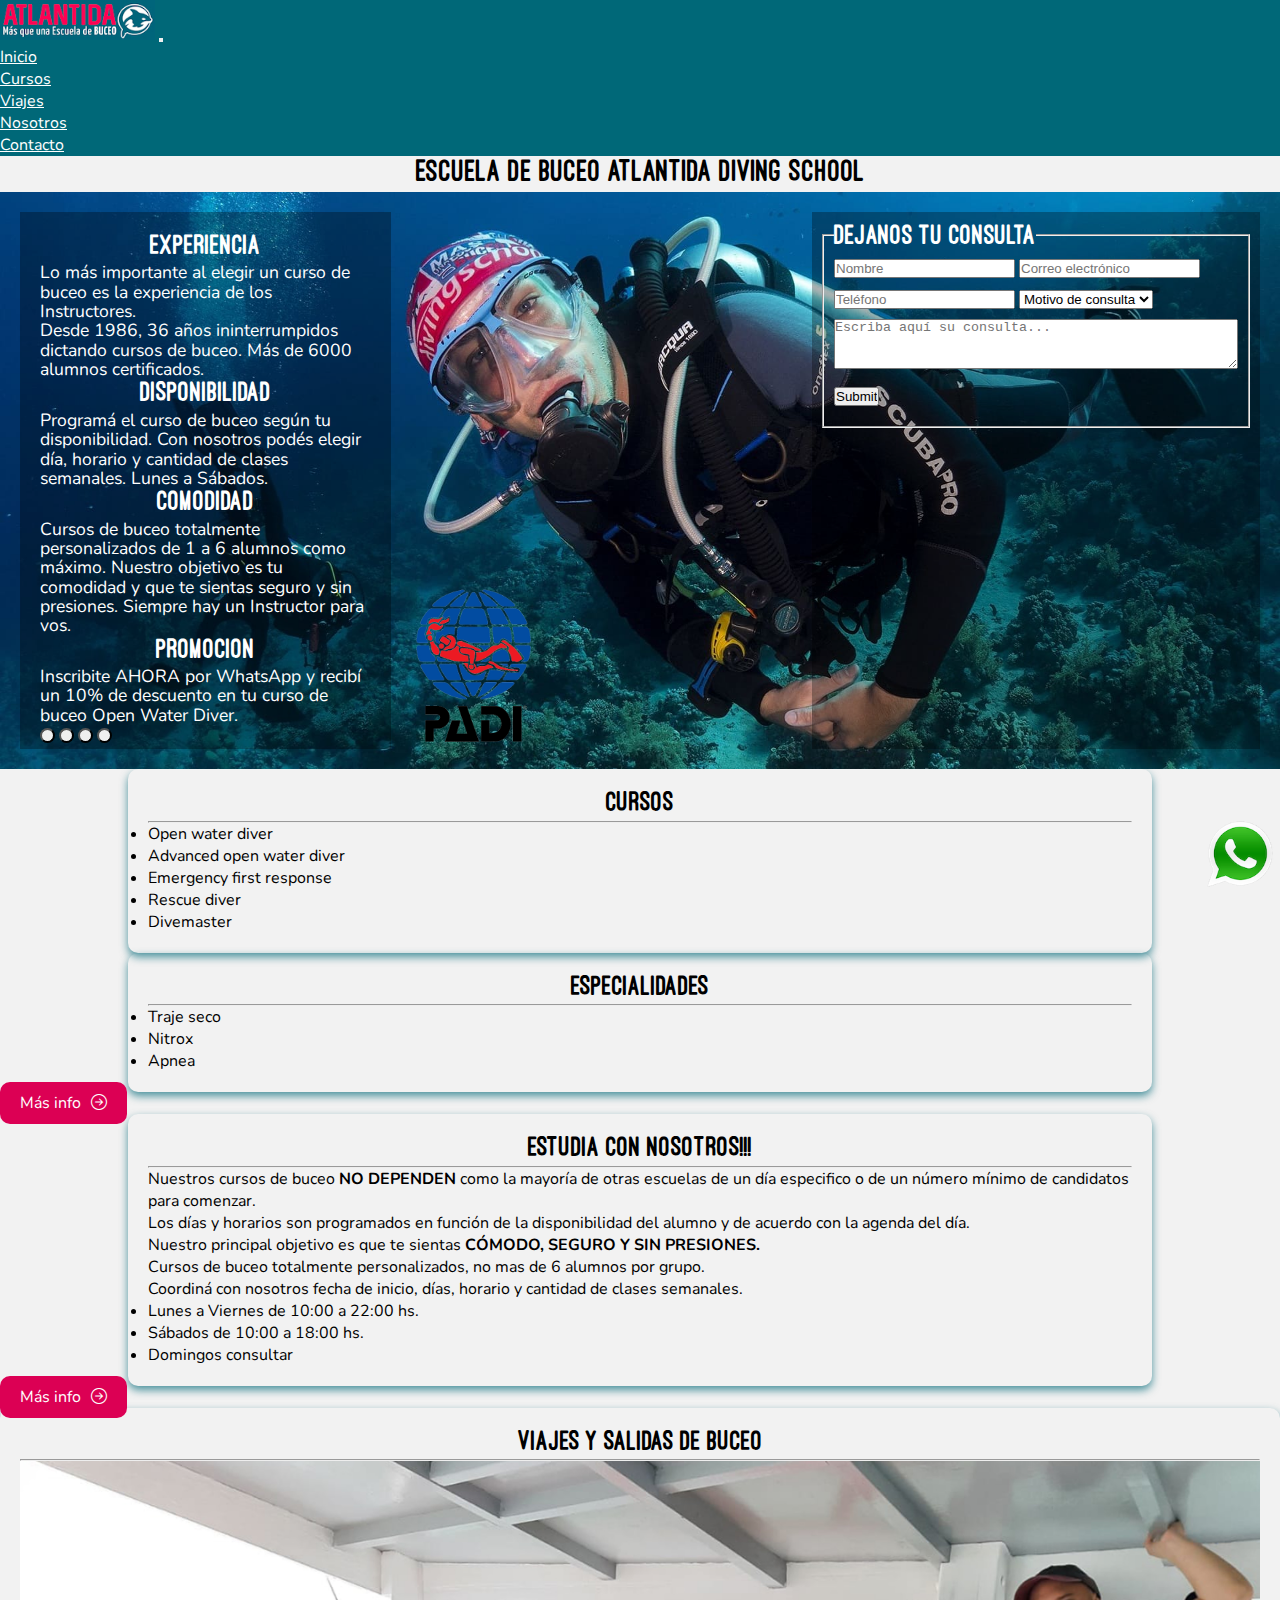
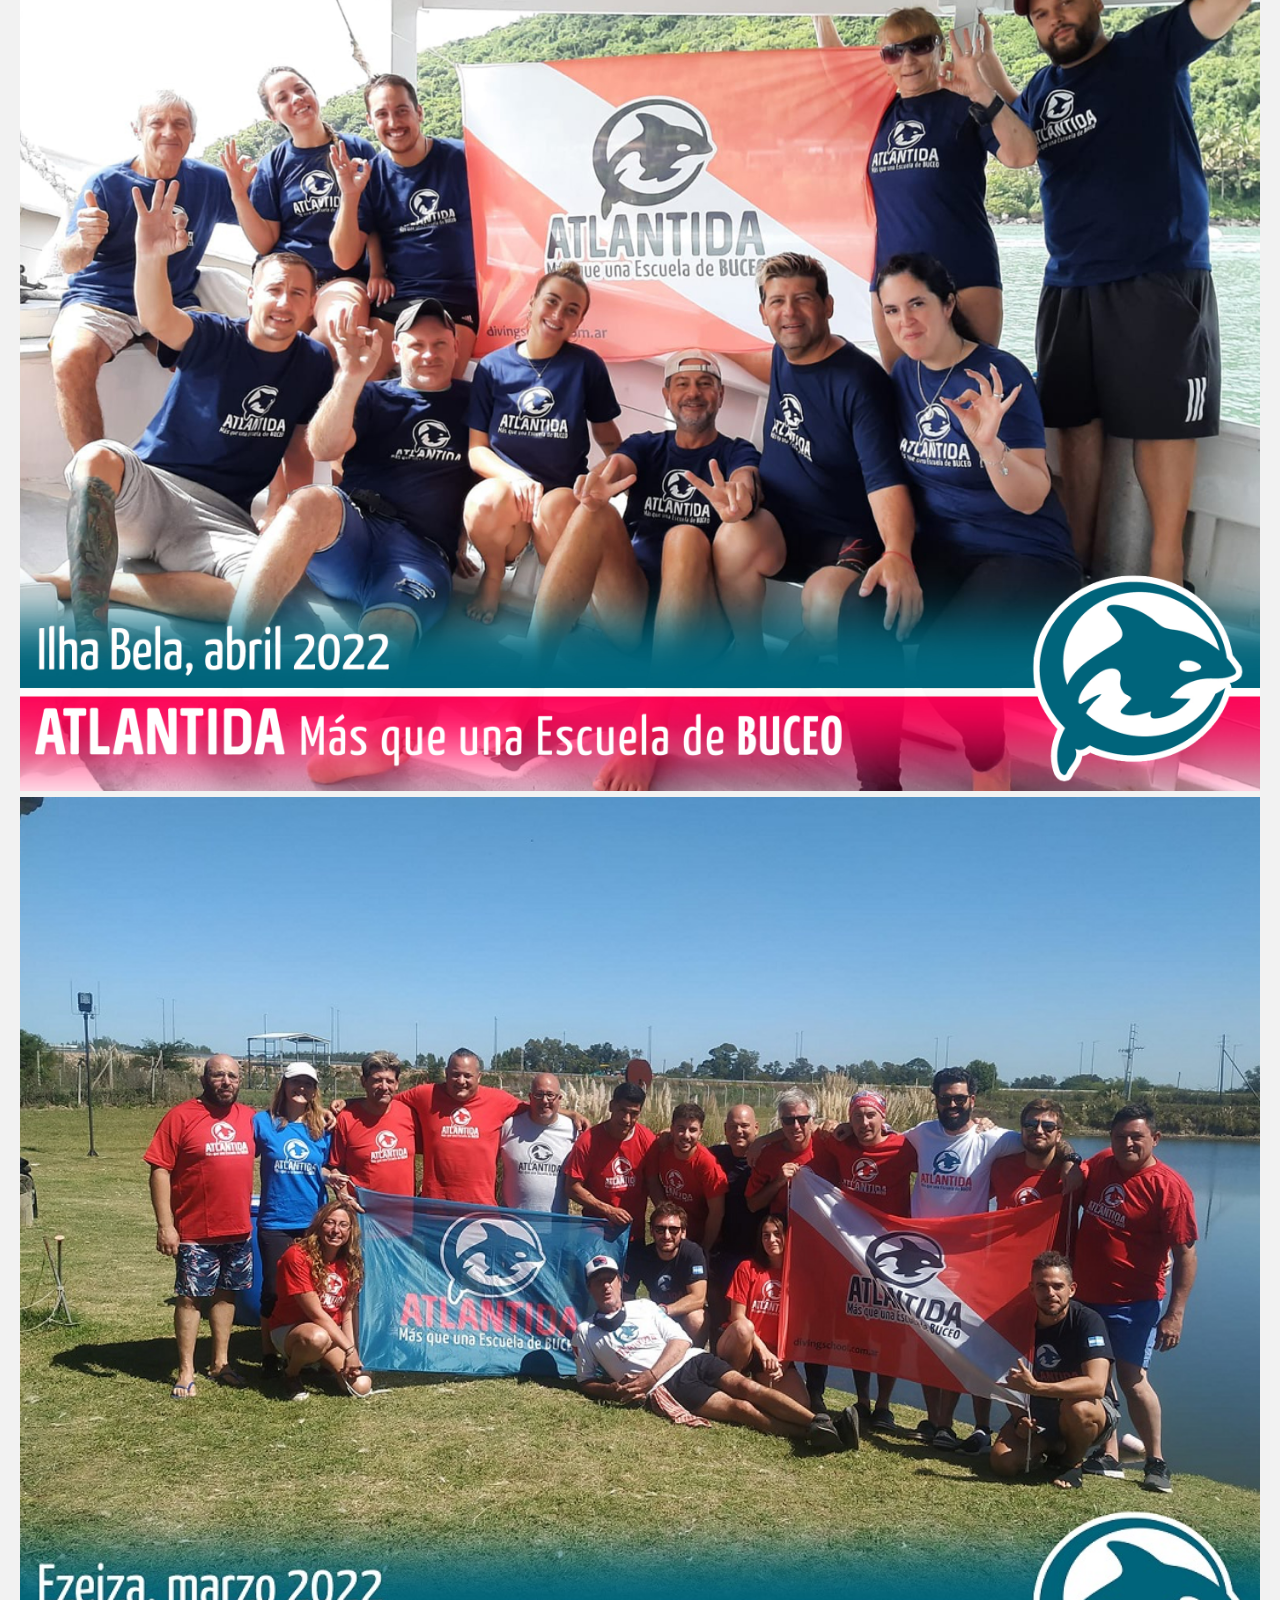
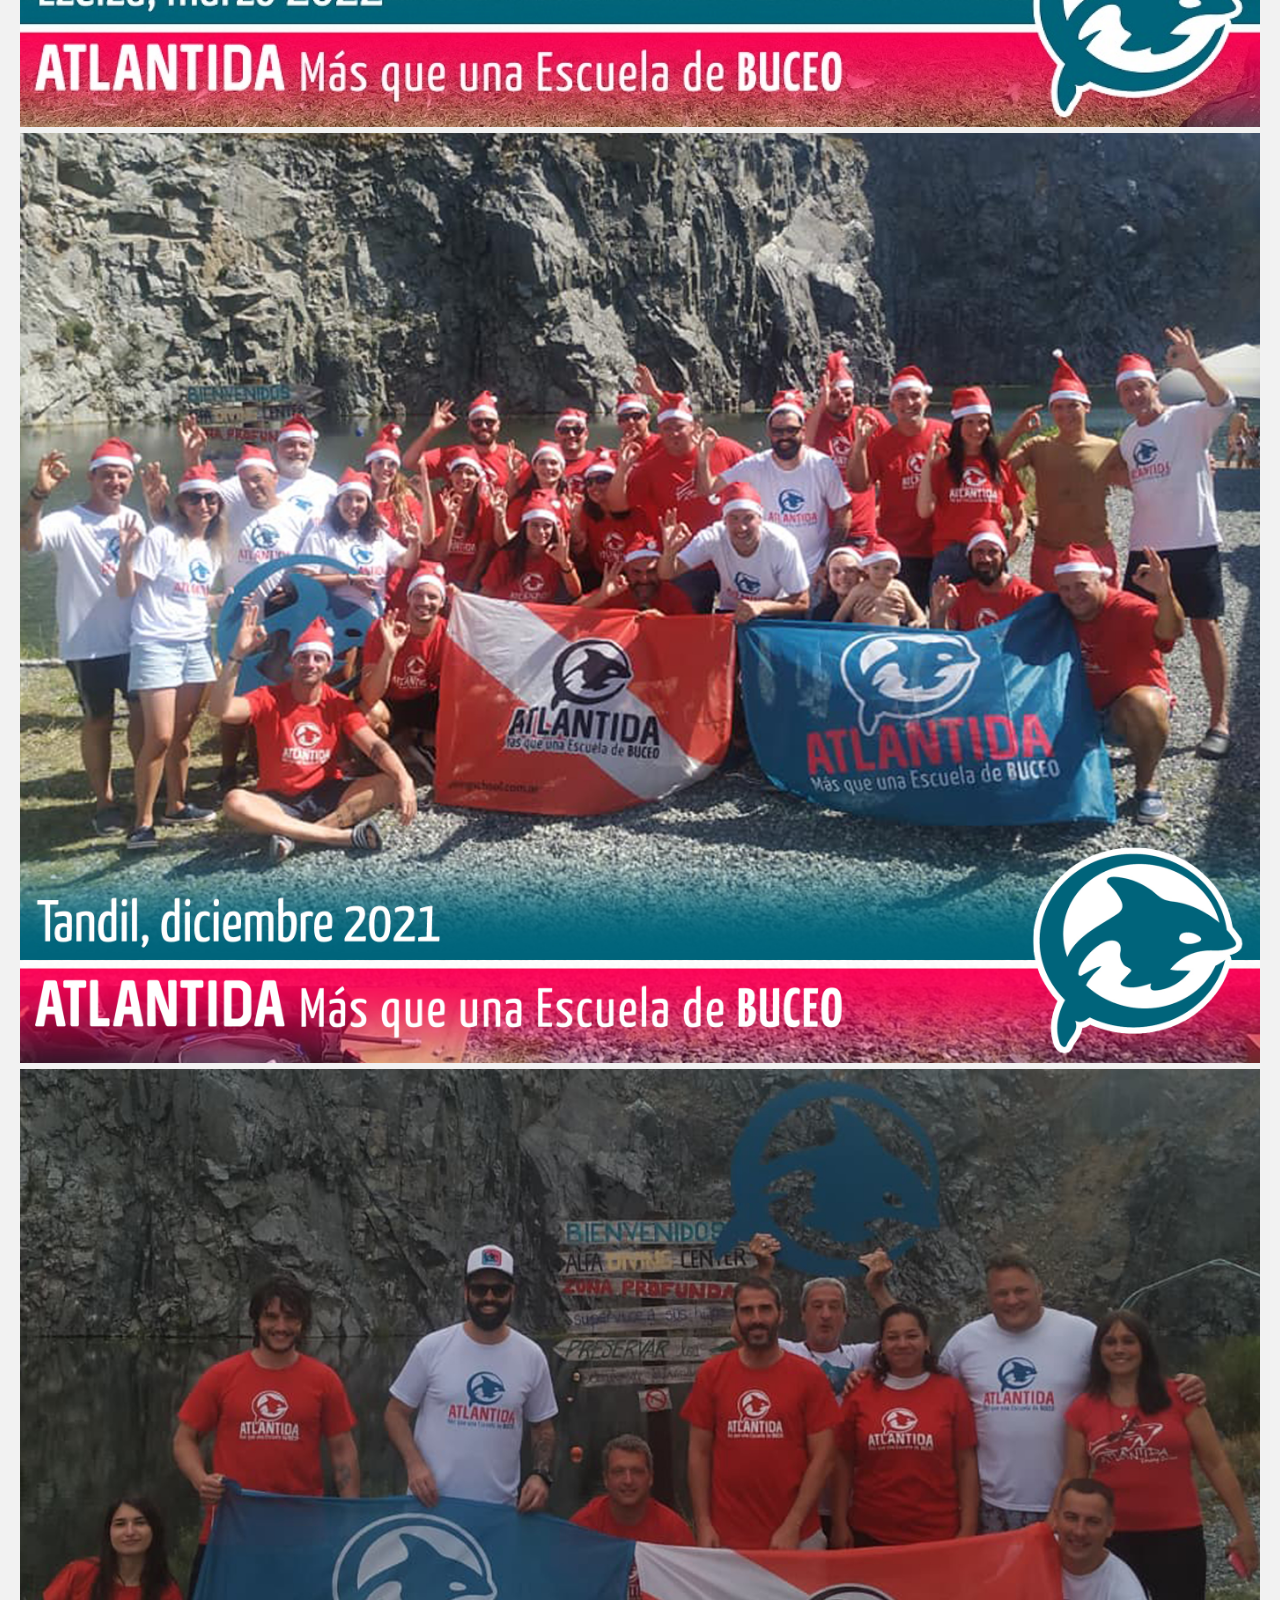
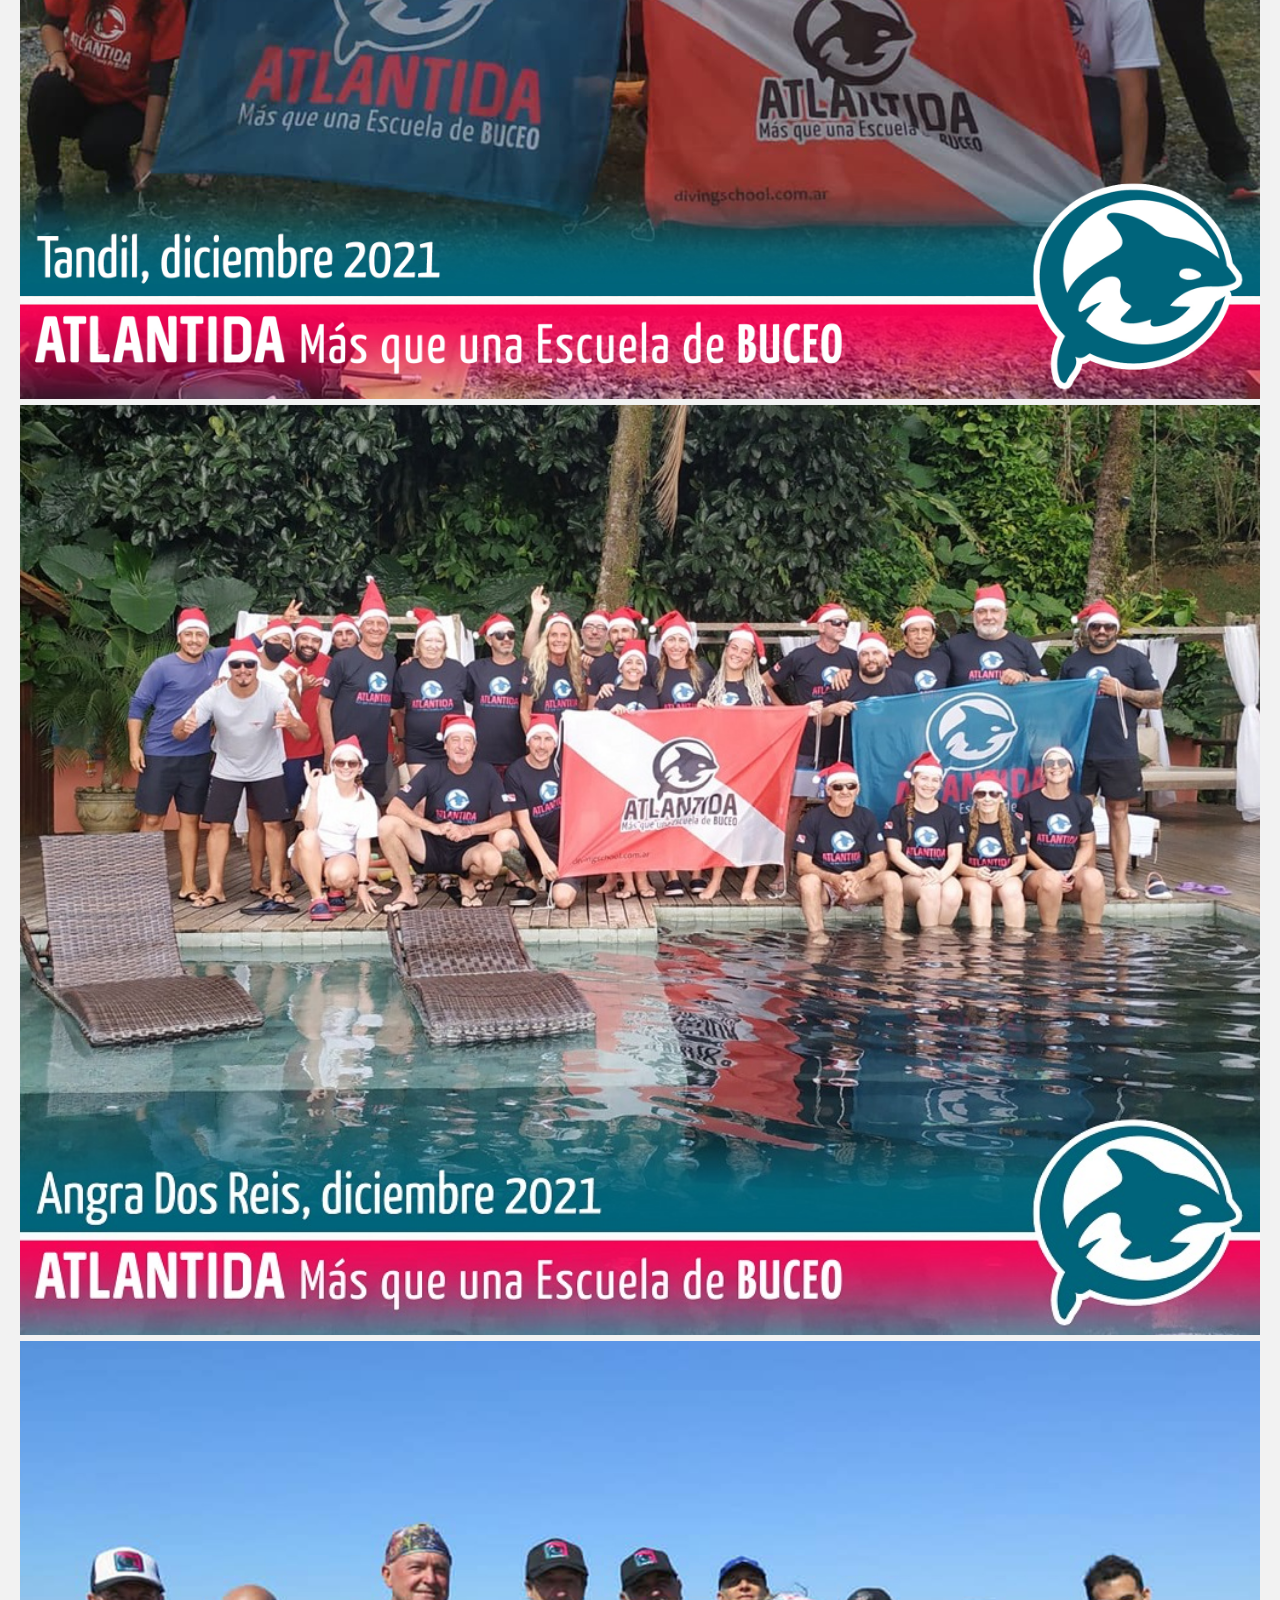
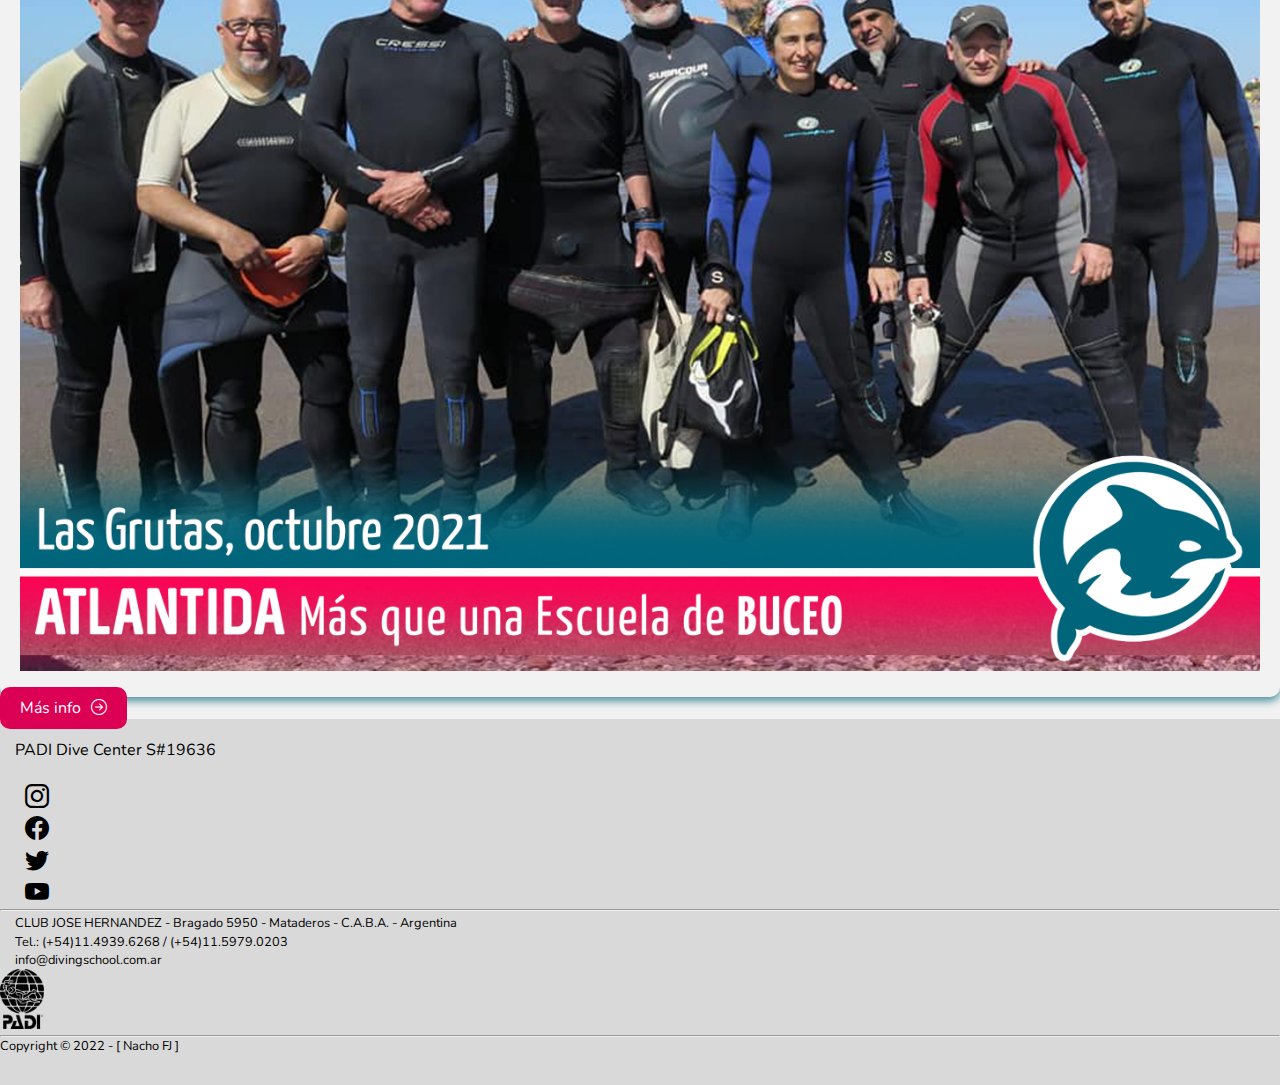
<file: index.html>
<!DOCTYPE html>
<html>
<head>
    <meta charset="UTF-8">
    <meta http-equiv="X-UA-Compatible" content="IE=edge">
    <meta name="viewport" content="width=device-width, initial-scale=1.0">
    
    <title>Buceo ATLANTIDA Diving School</title>
    <meta name="author" content="Ignacio Fernandez Jeansalle"/>
    <meta name="description" content="Primer PADI Dive Center (#19636) de la Argentina, Centro Internacional de Buceo, Bragado 5950 CABA, Mataderos, tel.: 1559790203 / 1549396268, mail: info@divingschool.com.ar"/>
	<meta name="keywords" content="BUCEO, BUCEO PADI ARGENTINA, Cursos de Buceo, Viajes de Buceo, Escuela de Buceo PADI en Capital Federal, Clases de Buceo, Buceo en Argentina, Open Water Diver, PADI Dive Center, Atlantida Diving School, SCUBA, centro internacional de buceo, cursos, viajes buceo, salidas, diving, dive, divecenter, buenos aires buceo, puerto madryn, buceo en patagonia, argentina, buceo en caribe, buceo en brasil, equipos de buceo, tanque, chalecos, trajes, neoprene, reguladores, buzo, bucear, aprender, la cuba de campo de mayo, buceo profesional, advanced, rescate, divemaster, instructor, nitrox, buceo profundo, experiencia, videosub, fotosub, efr, primeros auxilio, canteras salto uruguay, el terrible, padi divecheck, orca, ballenas, cozumel, submarinismo, agua, pileta climatizada, temporada verano, oxigeno, camara hiperbarica"/>
    <link rel="shortcut icon" href="./images/logo-pestania.ico"/>
    
    <!-- CSS Bootstrap -->
    <link href="https://cdn.jsdelivr.net/npm/bootstrap@5.2.0-beta1/dist/css/bootstrap.min.css" rel="stylesheet" integrity="sha384-0evHe/X+R7YkIZDRvuzKMRqM+OrBnVFBL6DOitfPri4tjfHxaWutUpFmBp4vmVor" crossorigin="anonymous">
    <!-- Bootstrap Icons -->
    <link rel="stylesheet" href="https://cdn.jsdelivr.net/npm/bootstrap-icons@1.8.3/font/bootstrap-icons.css"/>
    <!-- Google Fonts -->
    <link rel="preconnect" href="https://fonts.googleapis.com">
    <link rel="preconnect" href="https://fonts.gstatic.com" crossorigin>
    <link href="https://fonts.googleapis.com/css2?family=Nunito:wght@400;700&display=swap" rel="stylesheet"/>
    <!-- CSS Custom -->
    <link rel="stylesheet" href="./css/styles.css"/>
</head>
<body>
    <header>
        <nav class="navbar navbar-expand-md navbar-dark navbar__estilos">
            <div class="container-fluid">
                <a class="navbar-brand" href="./index.html"><img src="./images/logo-menu.jpg" alt="Atlantida Diving School" height="40px"></a>
                <button class="navbar-toggler" type="button" data-bs-toggle="collapse" data-bs-target="#navbarSupportedContent" aria-controls="navbarSupportedContent" aria-expanded="false" aria-label="Toggle navigation"><span class="navbar-toggler-icon"></span></button>
                <div class="collapse navbar-collapse justify-content-end" id="navbarSupportedContent">
                    <ul class="navbar-nav">
                        <li class="nav-item"><a class="nav-link px-3" href="./index.html">Inicio</a></li>
                        <li class="nav-item"><a class="nav-link px-3" href="./pages/cursos.html">Cursos</a></li>
                        <li class="nav-item"><a class="nav-link px-3" href="./pages/viajes.html">Viajes</a></li>
                        <li class="nav-item"><a class="nav-link px-3" href="./pages/nosotros.html">Nosotros</a></li>
                        <li class="nav-item"><a class="nav-link px-3" href="./pages/contacto.html">Contacto</a></li>                  
                    </ul>
                </div>
            </div>
        </nav>
    </header>

    <main>
        <h1 class="visually-hidden">Escuela de buceo ATLANTIDA Diving School</h1>

        <!-- Link a whatsapp -->
        <section class="whatsapp">
            <a href="https://api.whatsapp.com/send?phone=5491159790203" target="_blank"><img src="./images/logo-whatsapp.png" alt="WhatsApp"/></a>
        </section>

        <!-- Sección de bienvenida -->
        <section class="welcome">
            <div class="welcome__background">
                <img class="welcome__background--desktop" src="./images/slide-background-desktop.jpg" alt="Hombre buceando"/>
                <img class="welcome__background--mobile" src="./images/slide-background-mobile.jpg"  alt="Hombre buceando"/>
            </div>

            <!-- Slide -->
            <div class="welcome__slide">
                <div id="carouselExampleCaptions" class="carousel slide h-100" data-bs-ride="carousel">
                    <div class="carousel-inner">
                        <div class="carousel-item active">
                            <h2 class="text-start">EXPERIENCIA</h2>
                            <p>Lo más importante al elegir un curso de buceo es la experiencia de los Instructores.<br/>Desde 1986, 36 años ininterrumpidos dictando cursos de buceo. Más de 6000 alumnos certificados.</p>
                        </div>
                        <div class="carousel-item">
                            <h2 class="text-start">DISPONIBILIDAD</h2>
                            <p>Programá el curso de buceo según tu disponibilidad. Con nosotros podés elegir día, horario y cantidad de clases semanales. Lunes a Sábados.</p>
                        </div>
                        <div class="carousel-item">
                            <h2 class="text-start">COMODIDAD</h2>
                            <p>Cursos de buceo totalmente personalizados de 1 a 6 alumnos como máximo. Nuestro objetivo es tu comodidad y que te sientas seguro y sin presiones. Siempre hay un Instructor para vos.</p>
                        </div>
                        <div class="carousel-item">
                            <h2 class="text-start">PROMOCION</h2>
                            <p>Inscribite AHORA por WhatsApp y recibí un 10% de descuento en tu curso de buceo Open Water Diver.</p>
                        </div>
                    </div>
                    <div class="carousel-indicators mb-0">
                        <button type="button" data-bs-target="#carouselExampleCaptions" data-bs-slide-to="0" class="welcome__slide--dot active" aria-current="true" aria-label="Slide 1"></button>
                        <button type="button" data-bs-target="#carouselExampleCaptions" data-bs-slide-to="1" class="welcome__slide--dot" aria-label="Slide 2"></button>
                        <button type="button" data-bs-target="#carouselExampleCaptions" data-bs-slide-to="2" class="welcome__slide--dot" aria-label="Slide 3"></button>
                        <button type="button" data-bs-target="#carouselExampleCaptions" data-bs-slide-to="3" class="welcome__slide--dot" aria-label="Slide 4"></button>
                    </div>
                </div>
            </div>
            
            <div class="welcome__logoPadi">
                <img src="./images/logo-padi-transp-color.png" alt="PADI"/>
            </div>

            <!-- Formulario de contacto -->            
            <form class="welcome__form">
                <fieldset>
                    <legend>Dejanos tu consulta</legend>
                    <input type="text" id="nombre" class="form-control" placeholder="Nombre" required/>
                    <input type="email" id="email" class="form-control" placeholder="Correo electrónico" required/>
                    <input type="number" id="telefono" class="form-control" placeholder="Teléfono" required/>
                    <select id="motivo" class="form-select">
                        <option value="default">Motivo de consulta</option>
                        <option value="Cursos">Cursos</option>
                        <option value="Viajes">Viajes</option>
                        <option value="Otro">Otro</option>					
                    </select>
                    <textarea class="form-control" id="consulta" placeholder="Escriba aquí su consulta..." required></textarea>
                    <input type="submit" class="btn btn-danger"/>
                </fieldset>
            </form>
        </section>
        
        <!-- Sección de introducción a cursos y especialidades -->
        <section class="container">
            <div class="row">
                <div class="col-12 col-md-6 p-4">
                    <div class="introCursosEspecialidades">
                        <h2>CURSOS</h2>
                        <hr/>
                        <ul class="p-0 text-center list-unstyled">
                            <li>Open water diver</li>
                            <li>Advanced open water diver</li>
                            <li>Emergency first response</li>
                            <li>Rescue diver</li>
                            <li>Divemaster</li>
                        </ul>
                    </div>
                </div>
                <div class="col-12 col-md-6 p-4">
                    <div class="introCursosEspecialidades">
                        <h2>ESPECIALIDADES</h2>
                        <hr/>
                        <ul class="p-0 text-center list-unstyled">
                            <li>Traje seco</li>
                            <li>Nitrox</li>
                            <li>Apnea</li>
                        </ul>
                    </div>
                </div>
            </div>
            <div class="row">
                <div class="col p-4 text-center">
                    <a class="btnMasInfo" href="./pages/cursos.html">Más info<i class="bi bi-arrow-right-circle"></i></a>
                </div>
            </div>
            <div class="row">
                <div class="col p-4">
                    <div class="introNosotros">
                        <h2>ESTUDIA CON NOSOTROS!!!</h2>
                        <hr/>
                        <p>Nuestros cursos de buceo <b>NO DEPENDEN</b> como la mayoría de otras escuelas de un día especifico o de un número mínimo de candidatos para comenzar.</p>
                        <p>Los días y horarios son programados en función de la disponibilidad del alumno y de acuerdo con la agenda del día.</p>
                        <p>Nuestro principal objetivo es que te sientas <b>CÓMODO, SEGURO Y SIN PRESIONES.</b></p>
                        <p>Cursos de buceo totalmente personalizados, no mas de 6 alumnos por grupo.</p>
                        <p>Coordiná con nosotros fecha de inicio, días, horario y cantidad de clases semanales.</p>
                        <ul>
                            <li>Lunes a Viernes de 10:00 a 22:00 hs.</li>
                            <li>Sábados de 10:00 a 18:00 hs.</li>
                            <li>Domingos consultar</li>
                        </ul>
                    </div>
                </div>
            </div>
            <div class="row">
                <div class="col p-4 text-center">
                    <a class="btnMasInfo" href="./pages/contacto.html">Más info<i class="bi bi-arrow-right-circle"></i></a>
                </div>
            </div>
        </section>

        <!-- Sección de novedades de viajes y salidas de buceo -->
        <section class="container-fluid">
            <div class="row">
                <div class="col p-4">
                    <div class="introViajes">
                        <h2>VIAJES Y SALIDAS DE BUCEO</h2>
                        <hr/>
                        <div class="row">
                            <div class="col-md-6 col-lg-4 p-3">
                                <img src="./images/viajes/202204 Ilha Bela/202204-ilha-bela (1).jpg" alt="Ilha Bela Brasil"/>
                            </div>
                            <div class="col-md-6 col-lg-4 p-3">
                                <img src="./images/viajes/202203 Cantera Ezeiza/202203-cantera-ezeiza (1).jpg" alt="Cantera Ezeiza"/>
                            </div>
                            <div class="col-md-6 col-lg-4 p-3">
                                <img src="./images/viajes/202112 Cantera Tandil (2)/202112-2-cantera-tandil (1).jpg" alt="Cantera Tandil"/>
                            </div>
                            <div class="col-md-6 col-lg-4 p-3">
                                <img src="./images/viajes/202112 Cantera Tandil (1)/202112-1-cantera-tandil (1).jpg" alt="Cantera Tandil"/>
                            </div>
                            <div class="col-md-6 col-lg-4 p-3">
                                <img src="./images/viajes/202112 Angra dos Reis/202112-angra-dos-reis (1).jpg" alt="Angra dos Reis Brasil"/>
                            </div>
                            <div class="col-md-6 col-lg-4 p-3">
                                <img src="./images/viajes/202110 Las Grutas/202110-las-grutas (1).jpg" alt="Las Grutas"/>
                            </div>
                        </div>
                    </div>
                </div>
            </div>
            <div class="row mb-3">
                <div class="col p-4 text-center">
                    <a class="btnMasInfo" href="./pages/viajes.html">Más info<i class="bi bi-arrow-right-circle"></i></a>
                </div>
            </div>
        </section>
    </main>

    <footer class="container-fluid footer__estilos">
        <div class="row">
            <div class="col-12 col-md-6 footer__diveCenter">
                <p class="mb-0 text-center text-md-start">PADI Dive Center S#19636</p>
            </div>
            <div class="col-12 col-md-6 d-flex justify-content-center justify-content-md-end footer__redesSociales">
                <a href="https://www.instagram.com/buceo_atlantida/" target="_blank"><i class="bi bi-instagram"></i></a>
                <a href="https://www.facebook.com/BuceoAtlantida/" target="_blank"><i class="bi bi-facebook"></i></a>
                <a href="https://twitter.com/buceoDS" target="_blank"><i class="bi bi-twitter"></i></a>
                <a href="https://www.youtube.com/channel/UCoyCRFvtQJpkyWX3rAUg5Ig" target="_blank"><i class="bi bi-youtube"></i></a>
            </div>
        </div>
        <div class="row">
            <div class="col"><hr/></div>
        </div>
        <div class="row">
            <div class="col-9 col-md-10 footer__datosContacto">
                <a href="https://goo.gl/maps/vCSu5ATBH3A2" target="_blank">CLUB JOSE HERNANDEZ - Bragado 5950 - Mataderos - C.A.B.A. - Argentina</a>
                <p class="mb-0">Tel.: (+54)11.4939.6268 / (+54)11.5979.0203</p>
                <p class="mb-0">info@divingschool.com.ar</p>
            </div>
            <div class="col-3 col-md-2 d-flex justify-content-end align-items-center footer__logoPadi">
                <a href="https://www.padi.com/" target="_blank"><img src="./images/logo-padi-transp-black.png" alt="PADI" title="PADI" height="60px"/></a>
            </div>
        </div>
        <div class="row">
            <div class="col"><hr/></div>
        </div>
        <div class="row">
            <div class="col footer__derechos">
                <p>Copyright &copy 2022 - <a href="https://www.instagram.com/nacho.fj/" target="_blank">[ Nacho FJ ]</a></p>
            </div>
        </div>
    </footer>

    <!-- JavaScript Bundle with Popper Bootstrap -->
    <script src="https://cdn.jsdelivr.net/npm/bootstrap@5.2.0-beta1/dist/js/bootstrap.bundle.min.js" integrity="sha384-pprn3073KE6tl6bjs2QrFaJGz5/SUsLqktiwsUTF55Jfv3qYSDhgCecCxMW52nD2" crossorigin="anonymous"></script>
</body>
</html>
</file>
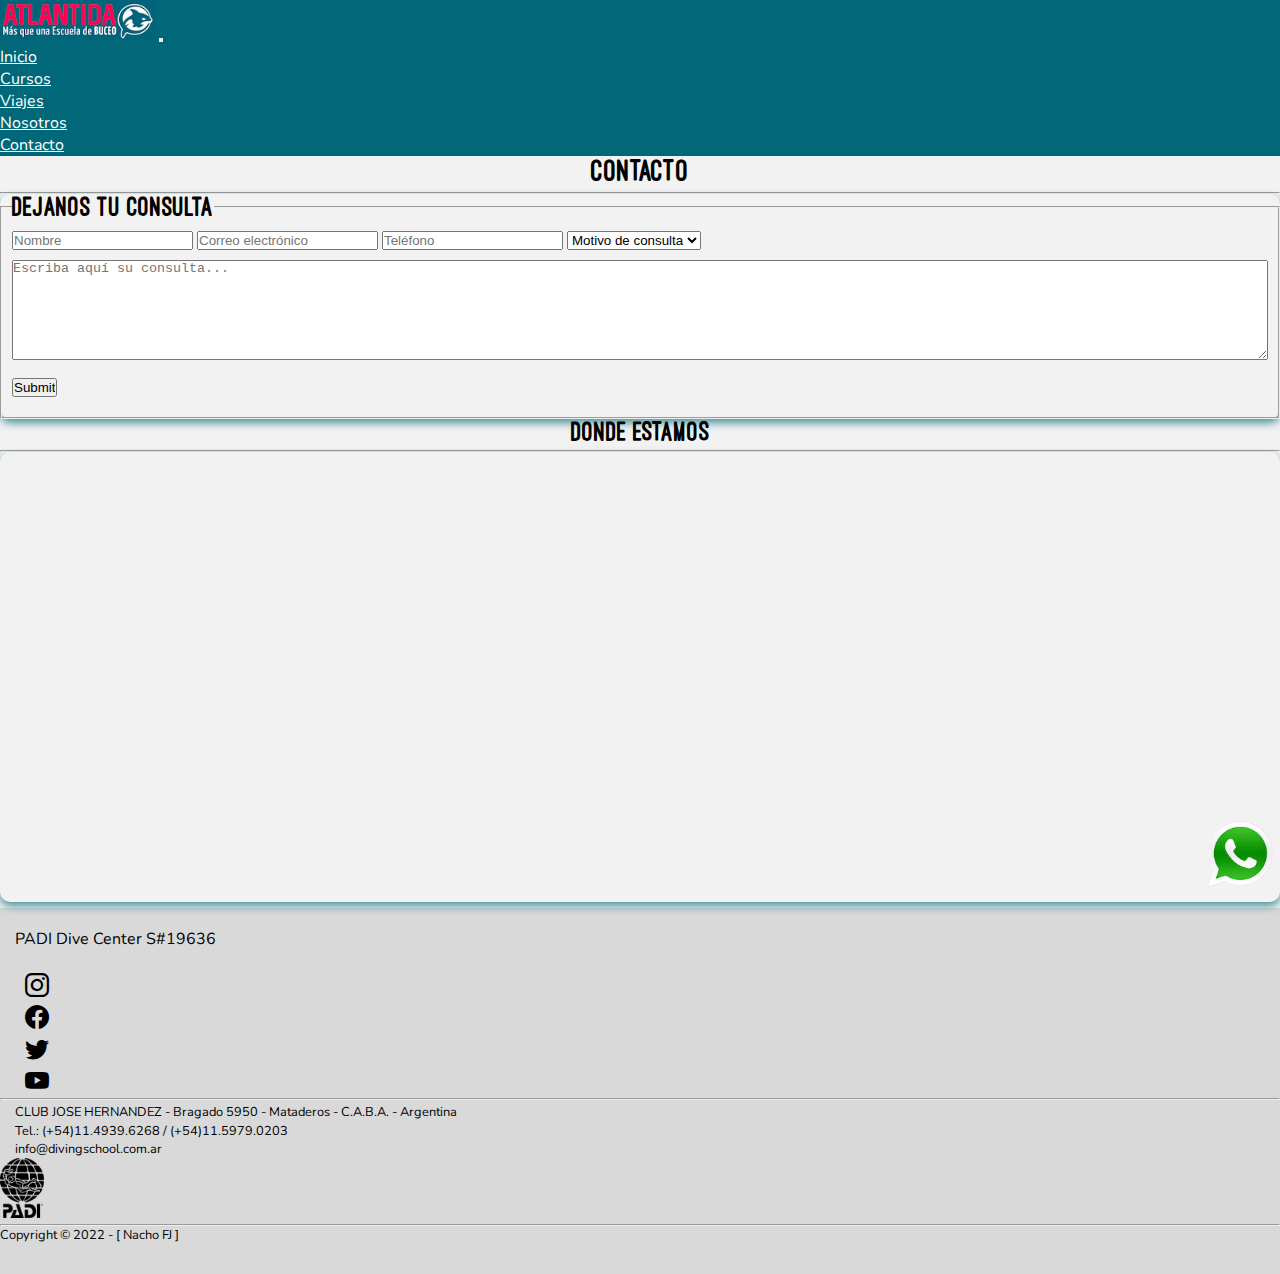
<file: pages/contacto.html>
<!DOCTYPE html>
<html>
<head>
    <meta charset="UTF-8">
    <meta http-equiv="X-UA-Compatible" content="IE=edge">
    <meta name="viewport" content="width=device-width, initial-scale=1.0">
    
    <title>Contacto ATLANTIDA Diving School</title>
    <meta name="author" content="Ignacio Fernandez Jeansalle"/>
    <meta name="description" content="Ponte en contacto con nosotros y empezá hoy tu curso de buceo PADI, Bragado 5950 CABA, Mataderos, tel.: 1559790203 / 1549396268, mail: info@divingschool.com.ar"/>
	<meta name="keywords" content="BUCEO, BUCEO PADI ARGENTINA, Cursos de Buceo, Viajes de Buceo, Escuela de Buceo PADI en Capital Federal, Clases de Buceo, Buceo en Argentina, Open Water Diver, PADI Dive Center, Atlantida Diving School, SCUBA, centro internacional de buceo, cursos, viajes buceo, salidas, diving, dive, divecenter, buenos aires buceo, puerto madryn, buceo en patagonia, argentina, buceo en caribe, buceo en brasil, equipos de buceo, tanque, chalecos, trajes, neoprene, reguladores, buzo, bucear, aprender, la cuba de campo de mayo, buceo profesional, advanced, rescate, divemaster, instructor, nitrox, buceo profundo, experiencia, videosub, fotosub, efr, primeros auxilio, canteras salto uruguay, el terrible, padi divecheck, orca, ballenas, cozumel, submarinismo, agua, pileta climatizada, temporada verano, oxigeno, camara hiperbarica"/>
    <link rel="shortcut icon" href="../images/logo-pestania.ico"/>
    
    <!-- CSS Bootstrap -->
    <link href="https://cdn.jsdelivr.net/npm/bootstrap@5.2.0-beta1/dist/css/bootstrap.min.css" rel="stylesheet" integrity="sha384-0evHe/X+R7YkIZDRvuzKMRqM+OrBnVFBL6DOitfPri4tjfHxaWutUpFmBp4vmVor" crossorigin="anonymous">
    <!-- Bootstrap Icons -->
    <link rel="stylesheet" href="https://cdn.jsdelivr.net/npm/bootstrap-icons@1.8.3/font/bootstrap-icons.css"/>
    <!-- Google Fonts -->
    <link rel="preconnect" href="https://fonts.googleapis.com">
    <link rel="preconnect" href="https://fonts.gstatic.com" crossorigin>
    <link href="https://fonts.googleapis.com/css2?family=Nunito:wght@400;700&display=swap" rel="stylesheet"/>
    <!-- CSS Custom -->
    <link rel="stylesheet" href="../css/styles.css"/>
</head>
<body>
    <header>
        <nav class="navbar navbar-expand-md navbar-dark navbar__estilos">
            <div class="container-fluid">
                <a class="navbar-brand" href="../index.html"><img src="../images/logo-menu.jpg" alt="Atlantida Diving School" height="40px"></a>
                <button class="navbar-toggler" type="button" data-bs-toggle="collapse" data-bs-target="#navbarSupportedContent" aria-controls="navbarSupportedContent" aria-expanded="false" aria-label="Toggle navigation"><span class="navbar-toggler-icon"></span></button>
                <div class="collapse navbar-collapse justify-content-end" id="navbarSupportedContent">
                    <ul class="navbar-nav">
                        <li class="nav-item"><a class="nav-link px-3" href="../index.html">Inicio</a></li>
                        <li class="nav-item"><a class="nav-link px-3" href="./cursos.html">Cursos</a></li>
                        <li class="nav-item"><a class="nav-link px-3" href="./viajes.html">Viajes</a></li>
                        <li class="nav-item"><a class="nav-link px-3" href="./nosotros.html">Nosotros</a></li>
                        <li class="nav-item"><a class="nav-link px-3" href="./contacto.html">Contacto</a></li>                  
                    </ul>
                </div>
            </div>
        </nav>
    </header>

    <main>
        <!-- Link a whatsapp -->
        <section class="whatsapp">
            <a href="https://api.whatsapp.com/send?phone=5491159790203" target="_blank"><img src="../images/logo-whatsapp.png" alt="WhatsApp"/></a>
        </section>

        <section class="container-fluid">
            <div class="tituloPagina">
                <h1 class="mt-4">CONTACTO</h1>
                <hr/>
            </div>
            <div class="row justify-content-center">
                <div class="col-12 col-md-8 p-4">
                    <!-- Formulario de contacto -->
                    <form class="contacto__form p-4">
                        <fieldset>
                            <legend>Dejanos tu consulta</legend>
                            <input type="text" id="nombre" class="form-control" placeholder="Nombre" required/>
                            <input type="email" id="email" class="form-control" placeholder="Correo electrónico" required/>
                            <input type="number" id="telefono" class="form-control" placeholder="Teléfono" required/>
                            <select id="motivo" class="form-select">
                                <option value="default">Motivo de consulta</option>
                                <option value="Cursos">Cursos</option>
                                <option value="Viajes">Viajes</option>
                                <option value="Otro">Otro</option>					
                            </select>
                            <textarea class="form-control" id="consulta" placeholder="Escriba aquí su consulta..." required></textarea>
                            <input type="submit" class="btn btn-danger"/>
                        </fieldset>
                    </form>
                </div>
            </div>
            <div class="row justify-content-center ubicacion">
                <h2 class="mt-4">DONDE ESTAMOS</h2>
                <hr/>    
                <div class="col-12 col-md-8 p-4">
                    <iframe src="https://www.google.com/maps/embed?pb=!1m18!1m12!1m3!1d3282.051001842471!2d-58.50485058481242!3d-34.65341488044667!2m3!1f0!2f0!3f0!3m2!1i1024!2i768!4f13.1!3m3!1m2!1s0x95bcc9074a081c6b%3A0xcef2d3c60f3d78b6!2sBuceo%20Atlantida%20Diving%20School!5e0!3m2!1ses-419!2sar!4v1652830074646!5m2!1ses-419!2sar" height="450" style="border:0;" allowfullscreen="" loading="lazy" referrerpolicy="no-referrer-when-downgrade"></iframe>
                </div>
            </div>
        </section>
    </main>

    <footer class="container-fluid footer__estilos">
        <div class="row">
            <div class="col-12 col-md-6 footer__diveCenter">
                <p class="mb-0 text-center text-md-start">PADI Dive Center S#19636</p>
            </div>
            <div class="col-12 col-md-6 d-flex justify-content-center justify-content-md-end footer__redesSociales">
                <a href="https://www.instagram.com/buceo_atlantida/" target="_blank"><i class="bi bi-instagram"></i></a>
                <a href="https://www.facebook.com/BuceoAtlantida/" target="_blank"><i class="bi bi-facebook"></i></a>
                <a href="https://twitter.com/buceoDS" target="_blank"><i class="bi bi-twitter"></i></a>
                <a href="https://www.youtube.com/channel/UCoyCRFvtQJpkyWX3rAUg5Ig" target="_blank"><i class="bi bi-youtube"></i></a>
            </div>
        </div>
        <div class="row">
            <div class="col"><hr/></div>
        </div>
        <div class="row">
            <div class="col-9 col-md-10 footer__datosContacto">
                <a href="https://goo.gl/maps/vCSu5ATBH3A2" target="_blank">CLUB JOSE HERNANDEZ - Bragado 5950 - Mataderos - C.A.B.A. - Argentina</a>
                <p class="mb-0">Tel.: (+54)11.4939.6268 / (+54)11.5979.0203</p>
                <p class="mb-0">info@divingschool.com.ar</p>
            </div>
            <div class="col-3 col-md-2 d-flex justify-content-end align-items-center footer__logoPadi">
                <a href="https://www.padi.com/" target="_blank"><img src="../images/logo-padi-transp-black.png" alt="PADI" title="PADI" height="60px"/></a>
            </div>
        </div>
        <div class="row">
            <div class="col"><hr/></div>
        </div>
        <div class="row">
            <div class="col footer__derechos">
                <p>Copyright &copy 2022 - <a href="https://www.instagram.com/nacho.fj/" target="_blank">[ Nacho FJ ]</a></p>
            </div>
        </div>
    </footer>

    <!-- JavaScript Bundle with Popper Bootstrap -->
    <script src="https://cdn.jsdelivr.net/npm/bootstrap@5.2.0-beta1/dist/js/bootstrap.bundle.min.js" integrity="sha384-pprn3073KE6tl6bjs2QrFaJGz5/SUsLqktiwsUTF55Jfv3qYSDhgCecCxMW52nD2" crossorigin="anonymous"></script>
</body>
</html>
</file>
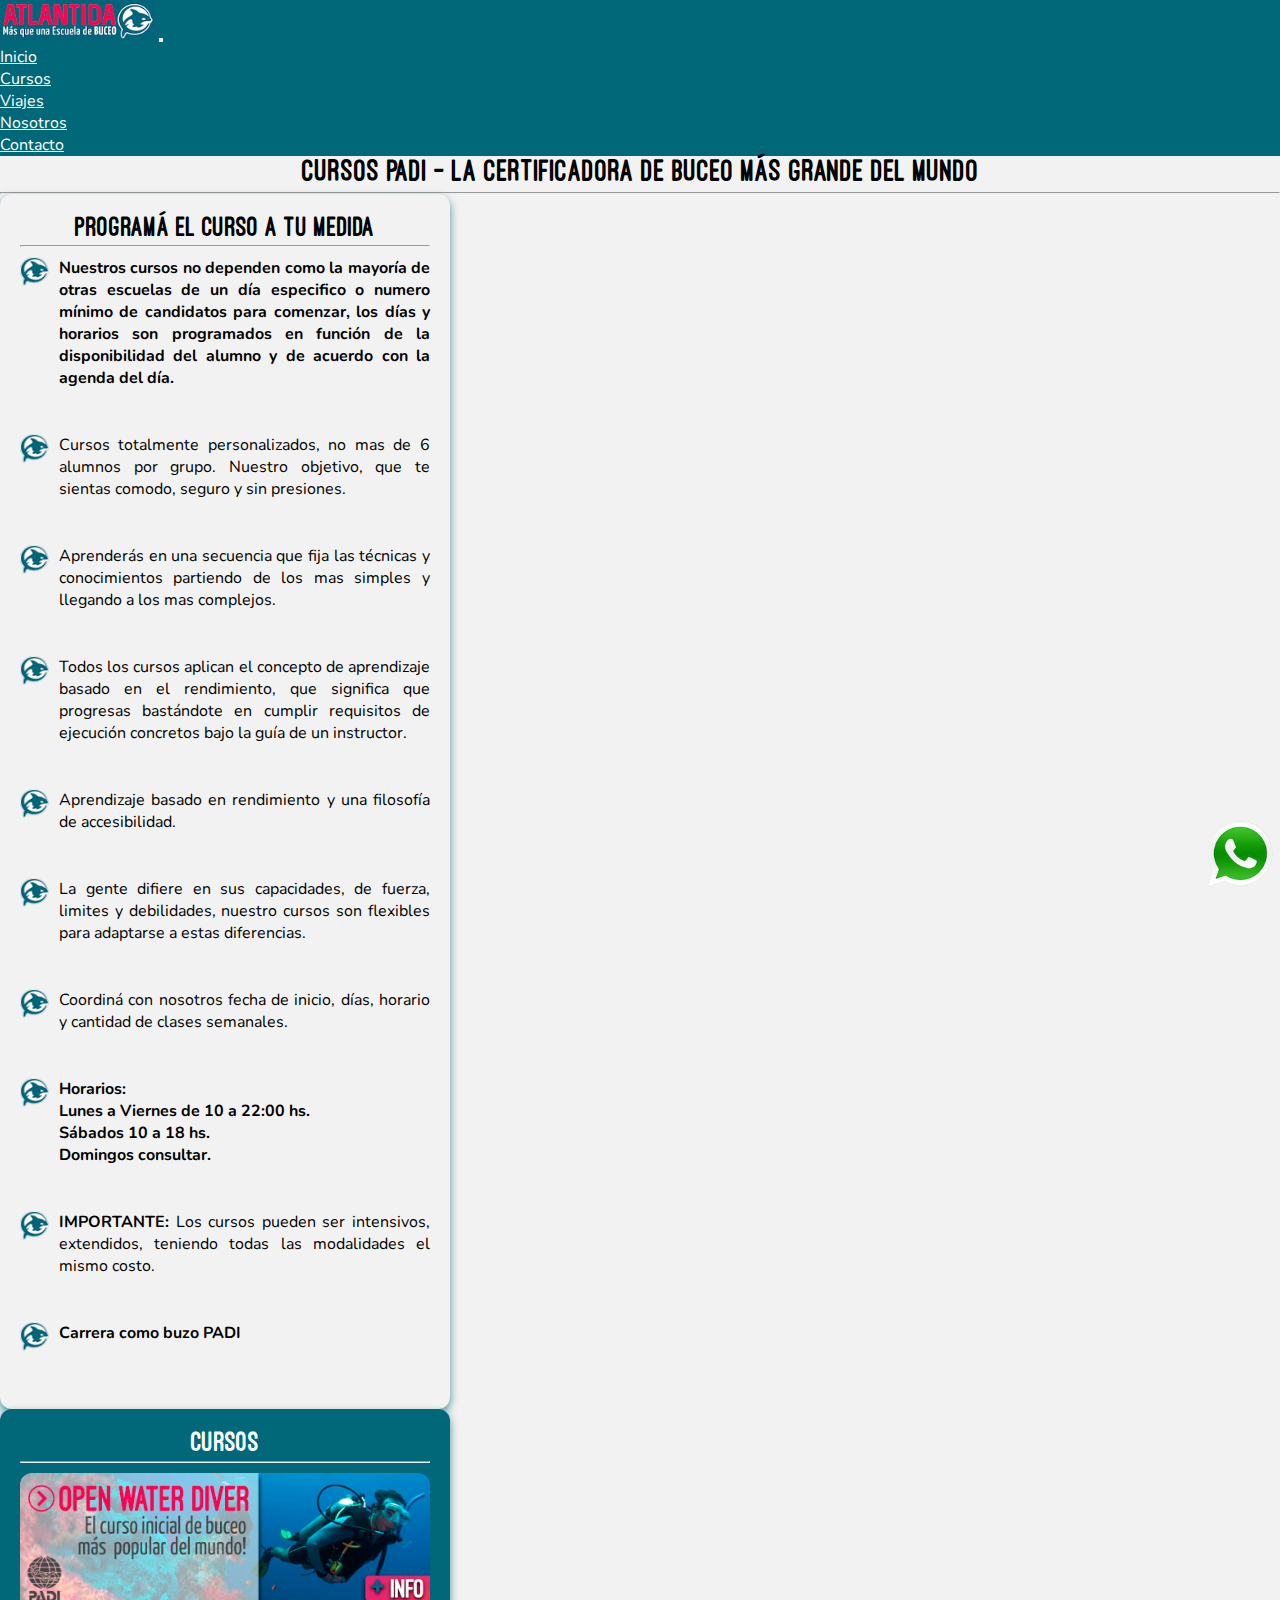
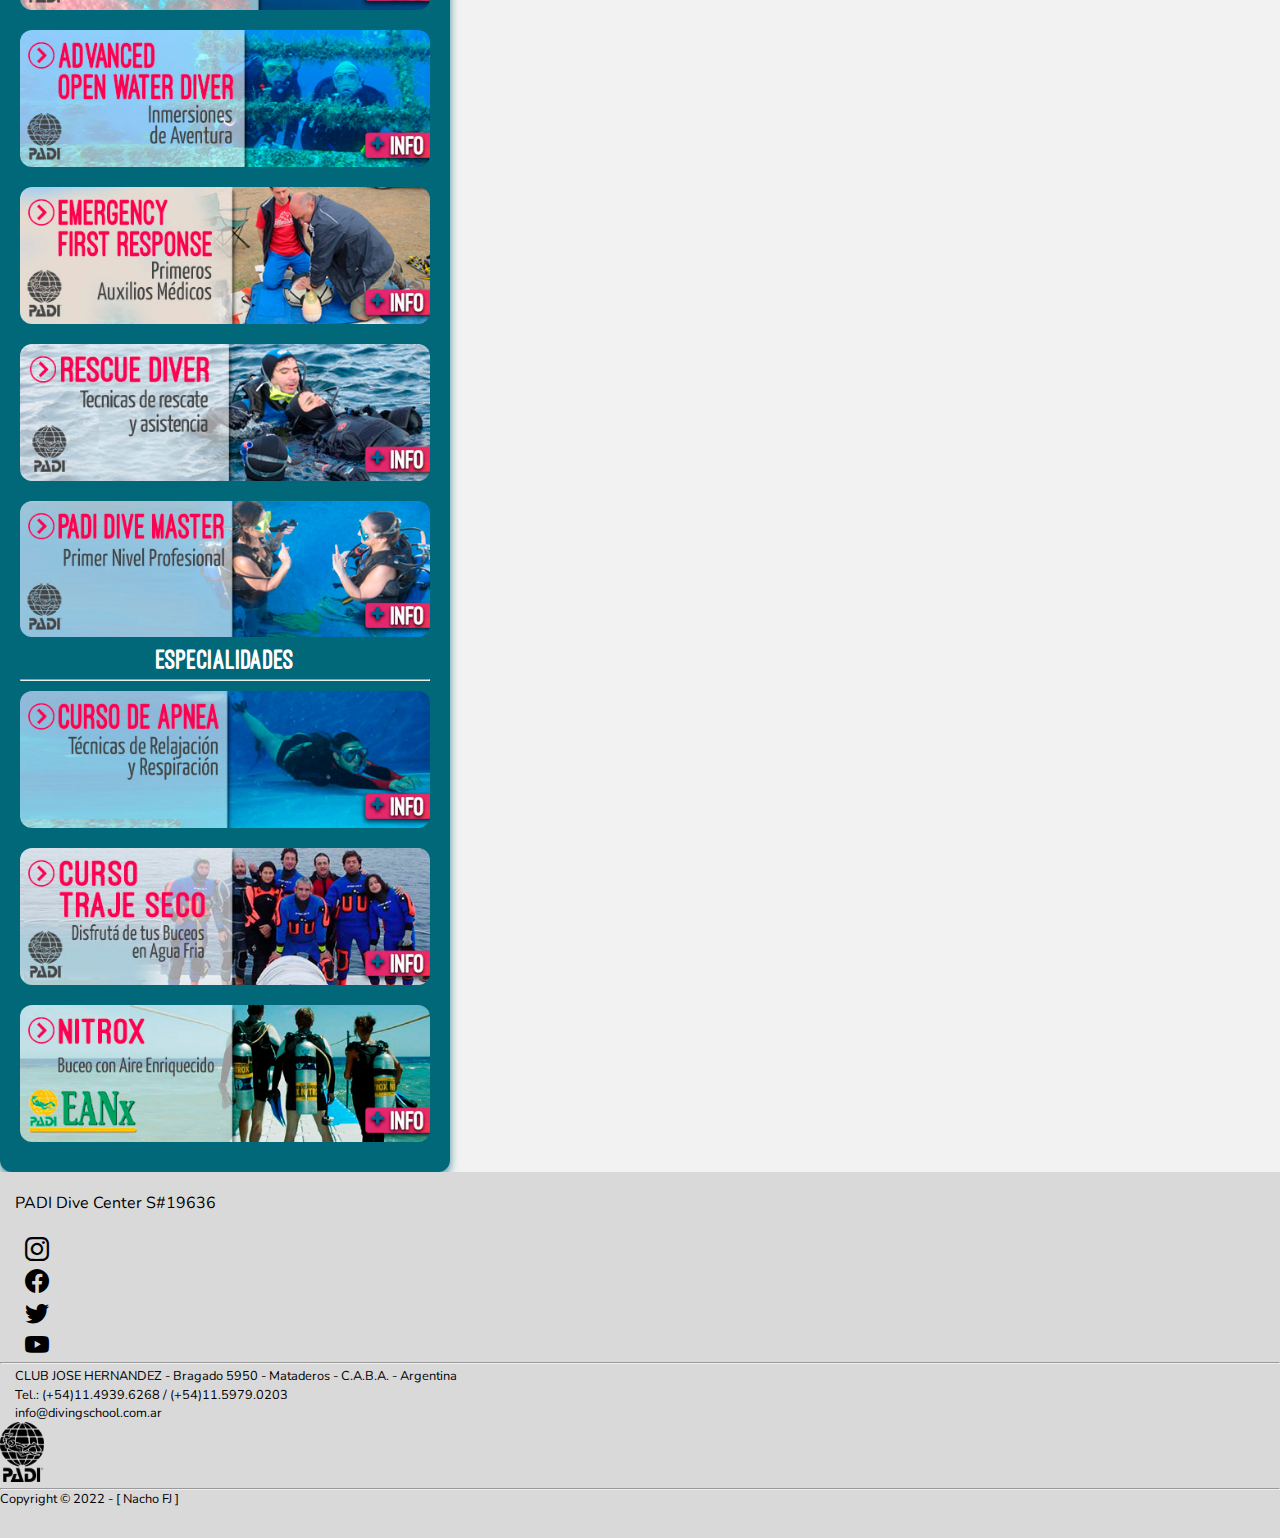
<file: pages/cursos.html>
<!DOCTYPE html>
<html>
<head>
    <meta charset="UTF-8">
    <meta http-equiv="X-UA-Compatible" content="IE=edge">
    <meta name="viewport" content="width=device-width, initial-scale=1.0">
    
    <title>Cursos ATLANTIDA Diving School</title>
    <meta name="author" content="Ignacio Fernandez Jeansalle"/>
    <meta name="description" content="Todos los cursos de buceo PADI en un solo lugar, Bragado 5950 CABA, Mataderos, tel.: 1559790203 / 1549396268, mail: info@divingschool.com.ar"/>
	<meta name="keywords" content="BUCEO, BUCEO PADI ARGENTINA, Cursos de Buceo, Viajes de Buceo, Escuela de Buceo PADI en Capital Federal, Clases de Buceo, Buceo en Argentina, Open Water Diver, PADI Dive Center, Atlantida Diving School, SCUBA, centro internacional de buceo, cursos, viajes buceo, salidas, diving, dive, divecenter, buenos aires buceo, puerto madryn, buceo en patagonia, argentina, buceo en caribe, buceo en brasil, equipos de buceo, tanque, chalecos, trajes, neoprene, reguladores, buzo, bucear, aprender, la cuba de campo de mayo, buceo profesional, advanced, rescate, divemaster, instructor, nitrox, buceo profundo, experiencia, videosub, fotosub, efr, primeros auxilio, canteras salto uruguay, el terrible, padi divecheck, orca, ballenas, cozumel, submarinismo, agua, pileta climatizada, temporada verano, oxigeno, camara hiperbarica"/>
    <link rel="shortcut icon" href="../images/logo-pestania.ico"/>
    
    <!-- CSS Bootstrap -->
    <link href="https://cdn.jsdelivr.net/npm/bootstrap@5.2.0-beta1/dist/css/bootstrap.min.css" rel="stylesheet" integrity="sha384-0evHe/X+R7YkIZDRvuzKMRqM+OrBnVFBL6DOitfPri4tjfHxaWutUpFmBp4vmVor" crossorigin="anonymous">
    <!-- Bootstrap Icons -->
    <link rel="stylesheet" href="https://cdn.jsdelivr.net/npm/bootstrap-icons@1.8.3/font/bootstrap-icons.css"/>
    <!-- Google Fonts -->
    <link rel="preconnect" href="https://fonts.googleapis.com">
    <link rel="preconnect" href="https://fonts.gstatic.com" crossorigin>
    <link href="https://fonts.googleapis.com/css2?family=Nunito:wght@400;700&display=swap" rel="stylesheet"/>
    <!-- CSS Custom -->
    <link rel="stylesheet" href="../css/styles.css"/>
</head>
<body>
    <header>
        <nav class="navbar navbar-expand-md navbar-dark navbar__estilos">
            <div class="container-fluid">
                <a class="navbar-brand" href="../index.html"><img src="../images/logo-menu.jpg" alt="Atlantida Diving School" height="40px"></a>
                <button class="navbar-toggler" type="button" data-bs-toggle="collapse" data-bs-target="#navbarSupportedContent" aria-controls="navbarSupportedContent" aria-expanded="false" aria-label="Toggle navigation"><span class="navbar-toggler-icon"></span></button>
                <div class="collapse navbar-collapse justify-content-end" id="navbarSupportedContent">
                    <ul class="navbar-nav">
                        <li class="nav-item"><a class="nav-link px-3" href="../index.html">Inicio</a></li>
                        <li class="nav-item"><a class="nav-link px-3" href="./cursos.html">Cursos</a></li>
                        <li class="nav-item"><a class="nav-link px-3" href="./viajes.html">Viajes</a></li>
                        <li class="nav-item"><a class="nav-link px-3" href="./nosotros.html">Nosotros</a></li>
                        <li class="nav-item"><a class="nav-link px-3" href="./contacto.html">Contacto</a></li>                  
                    </ul>
                </div>
            </div>
        </nav>
    </header>

    <main>
        <!-- Link a whatsapp -->
        <section class="whatsapp">
            <a href="https://api.whatsapp.com/send?phone=5491159790203" target="_blank"><img src="../images/logo-whatsapp.png" alt="WhatsApp"/></a>
        </section>

        <section class="container-fluid">
            <div class="tituloPagina">
                <h1 class="mt-4">CURSOS PADI - LA CERTIFICADORA DE BUCEO MÁS GRANDE DEL MUNDO</h1>
                <hr/>
            </div>
            <div class="row">
                <div class="col-xl-1"></div>
                <div class="col-12 col-md-6 col-xl-5 p-4 d-flex justify-content-center">
                    <div class="cursos__flex--izq">
                        <h2>Programá el curso a tu medida</h2>
                        <hr/>
                        <div class="flexLista">
                            <div class="flexLista__ico"></div>
                            <p class="flexLista__texto"><strong>Nuestros cursos no dependen como la mayoría de otras escuelas de un día especifico o numero mínimo de candidatos para comenzar, los días y horarios son programados en función de la disponibilidad del alumno y de acuerdo con la agenda del día.</strong></p>
                        </div>
                        <div class="flexLista">
                            <div class="flexLista__ico"></div>
                            <p class="flexLista__texto">Cursos totalmente personalizados, no mas de 6 alumnos por grupo. Nuestro objetivo, que te sientas comodo, seguro y sin presiones.</p>
                        </div>
                        <div class="flexLista">
                            <div class="flexLista__ico"></div>
                            <p class="flexLista__texto">Aprenderás en una secuencia que fija las técnicas y conocimientos partiendo de los mas simples y llegando a los mas complejos.</p>
                        </div>
                        <div class="flexLista">
                            <div class="flexLista__ico"></div>
                            <p class="flexLista__texto">Todos los cursos aplican el concepto de aprendizaje basado en el rendimiento, que significa que progresas bastándote en cumplir requisitos de ejecución concretos bajo la guía de un instructor.</p>
                        </div>
                        <div class="flexLista">
                            <div class="flexLista__ico"></div>
                            <p class="flexLista__texto">Aprendizaje basado en rendimiento y una filosofía de accesibilidad.</p>
                        </div>
                        <div class="flexLista">
                            <div class="flexLista__ico"></div>
                            <p class="flexLista__texto">La gente difiere en sus capacidades, de fuerza, limites y debilidades, nuestro cursos son flexibles para adaptarse a estas diferencias.</p>
                        </div>
                        <div class="flexLista">
                            <div class="flexLista__ico"></div>
                            <p class="flexLista__texto">Coordiná con nosotros fecha de inicio, días, horario y cantidad de clases semanales.</p>
                        </div>
                        <div class="flexLista">
                            <div class="flexLista__ico"></div>
                            <p class="flexLista__texto"><strong>Horarios:<br/>Lunes a Viernes de 10 a 22:00 hs.<br/>Sábados 10 a 18 hs.<br/>Domingos consultar.</strong></p>
                        </div>
                        <div class="flexLista">
                            <div class="flexLista__ico"></div>
                            <p class="flexLista__texto"><strong>IMPORTANTE:</strong> Los cursos pueden ser intensivos, extendidos, teniendo todas las modalidades el mismo costo.</p>
                        </div>
                        <div class="flexLista">
                            <div class="flexLista__ico"></div>
                            <p class="flexLista__texto"><strong>Carrera como buzo PADI</strong></p>
                        </div>
                    </div>
                </div>
                <div class="col-12 col-md-6 col-xl-5 p-4 d-flex justify-content-center">
                    <div class="cursos__flex--der">
                        <h2>Cursos</h2>
                        <hr/>
                        <a href="#"><img src="../images/cursos/OWD.jpg" alt="Open Water Diver"/></a>
                        <a href="#"><img src="../images/cursos/AOWD.jpg" alt="Advanced Open Water Diver"/></a>
                        <a href="#"><img src="../images/cursos/EFR.jpg" alt="Primeros auxilios"/></a>
                        <a href="#"><img src="../images/cursos/RD.jpg" alt="Rescue Diver"/></a>
                        <a href="#"><img src="../images/cursos/DM.jpg" alt="Divemaster"/></a>
                        <h2 class="mt-4">Especialidades</h2>
                        <hr/>
                        <a href="#"><img src="../images/cursos/apnea.jpg" alt="Apnea"/></a>
                        <a href="#"><img src="../images/cursos/trajeseco.jpg" alt="Traje seco"/></a>
                        <a href="#"><img src="../images/cursos/nitrox.jpg" alt="Nitrox"/></a>
                    </div>
                </div>
                <div class="col-xl-1"></div>
            </div>
        </section>
    </main>

    <footer class="container-fluid footer__estilos">
        <div class="row">
            <div class="col-12 col-md-6 footer__diveCenter">
                <p class="mb-0 text-center text-md-start">PADI Dive Center S#19636</p>
            </div>
            <div class="col-12 col-md-6 d-flex justify-content-center justify-content-md-end footer__redesSociales">
                <a href="https://www.instagram.com/buceo_atlantida/" target="_blank"><i class="bi bi-instagram"></i></a>
                <a href="https://www.facebook.com/BuceoAtlantida/" target="_blank"><i class="bi bi-facebook"></i></a>
                <a href="https://twitter.com/buceoDS" target="_blank"><i class="bi bi-twitter"></i></a>
                <a href="https://www.youtube.com/channel/UCoyCRFvtQJpkyWX3rAUg5Ig" target="_blank"><i class="bi bi-youtube"></i></a>
            </div>
        </div>
        <div class="row">
            <div class="col"><hr/></div>
        </div>
        <div class="row">
            <div class="col-9 col-md-10 footer__datosContacto">
                <a href="https://goo.gl/maps/vCSu5ATBH3A2" target="_blank">CLUB JOSE HERNANDEZ - Bragado 5950 - Mataderos - C.A.B.A. - Argentina</a>
                <p class="mb-0">Tel.: (+54)11.4939.6268 / (+54)11.5979.0203</p>
                <p class="mb-0">info@divingschool.com.ar</p>
            </div>
            <div class="col-3 col-md-2 d-flex justify-content-end align-items-center footer__logoPadi">
                <a href="https://www.padi.com/" target="_blank"><img src="../images/logo-padi-transp-black.png" alt="PADI" title="PADI" height="60px"/></a>
            </div>
        </div>
        <div class="row">
            <div class="col"><hr/></div>
        </div>
        <div class="row">
            <div class="col footer__derechos">
                <p>Copyright &copy 2022 - <a href="https://www.instagram.com/nacho.fj/" target="_blank">[ Nacho FJ ]</a></p>
            </div>
        </div>
    </footer>

    <!-- JavaScript Bundle with Popper Bootstrap -->
    <script src="https://cdn.jsdelivr.net/npm/bootstrap@5.2.0-beta1/dist/js/bootstrap.bundle.min.js" integrity="sha384-pprn3073KE6tl6bjs2QrFaJGz5/SUsLqktiwsUTF55Jfv3qYSDhgCecCxMW52nD2" crossorigin="anonymous"></script>
</body>
</html>
</file>
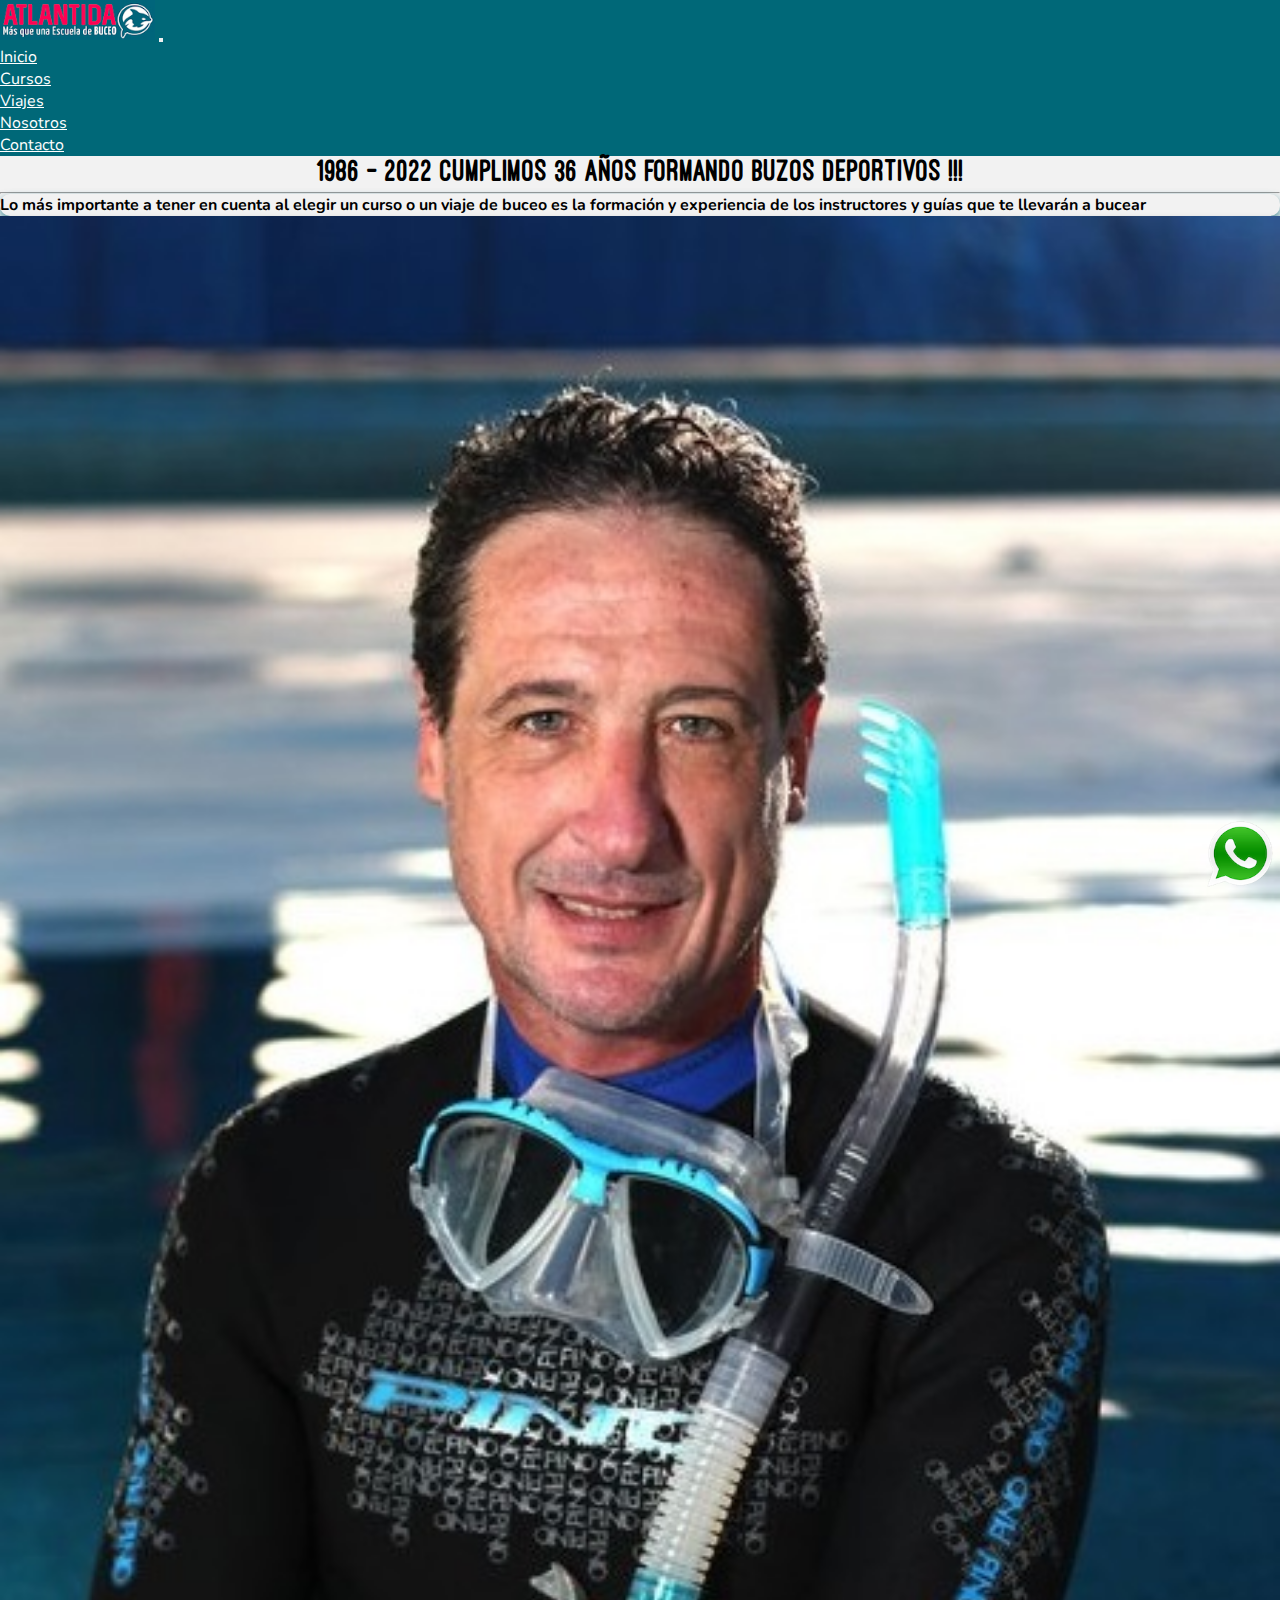
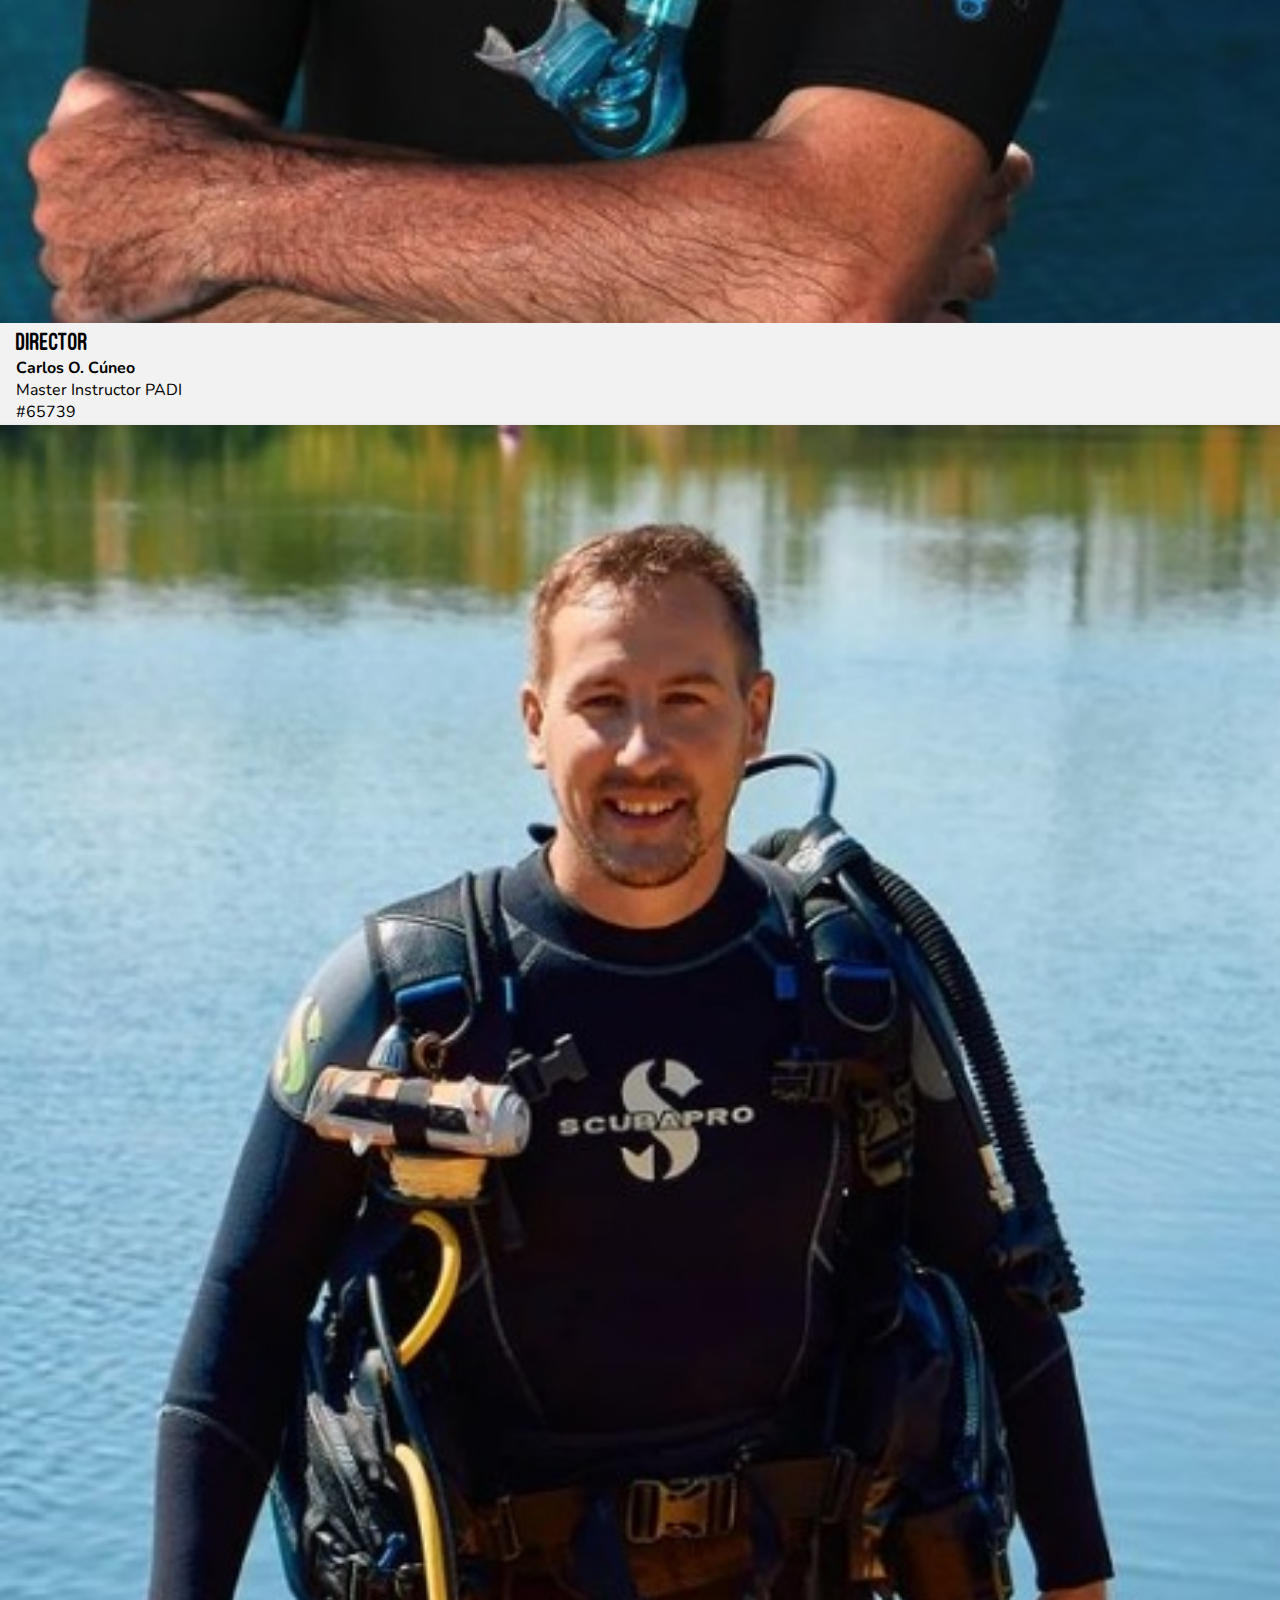
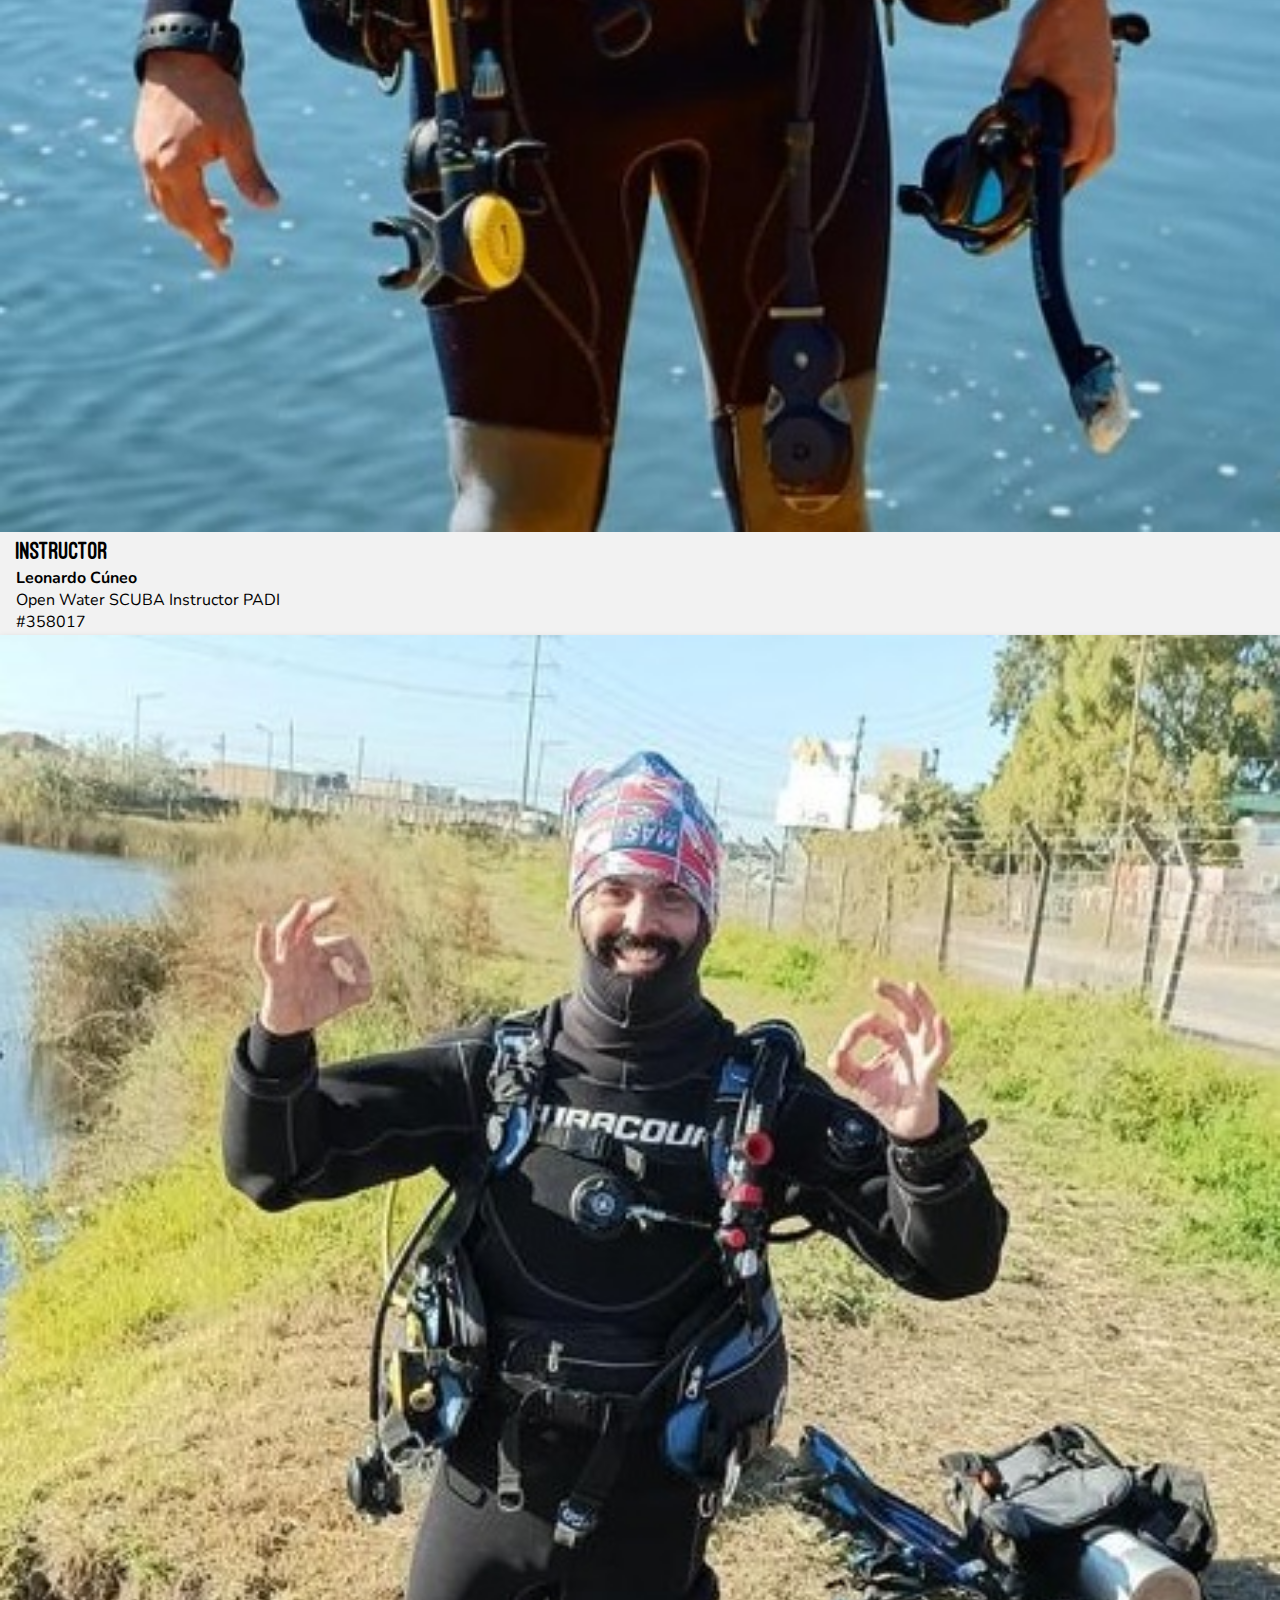
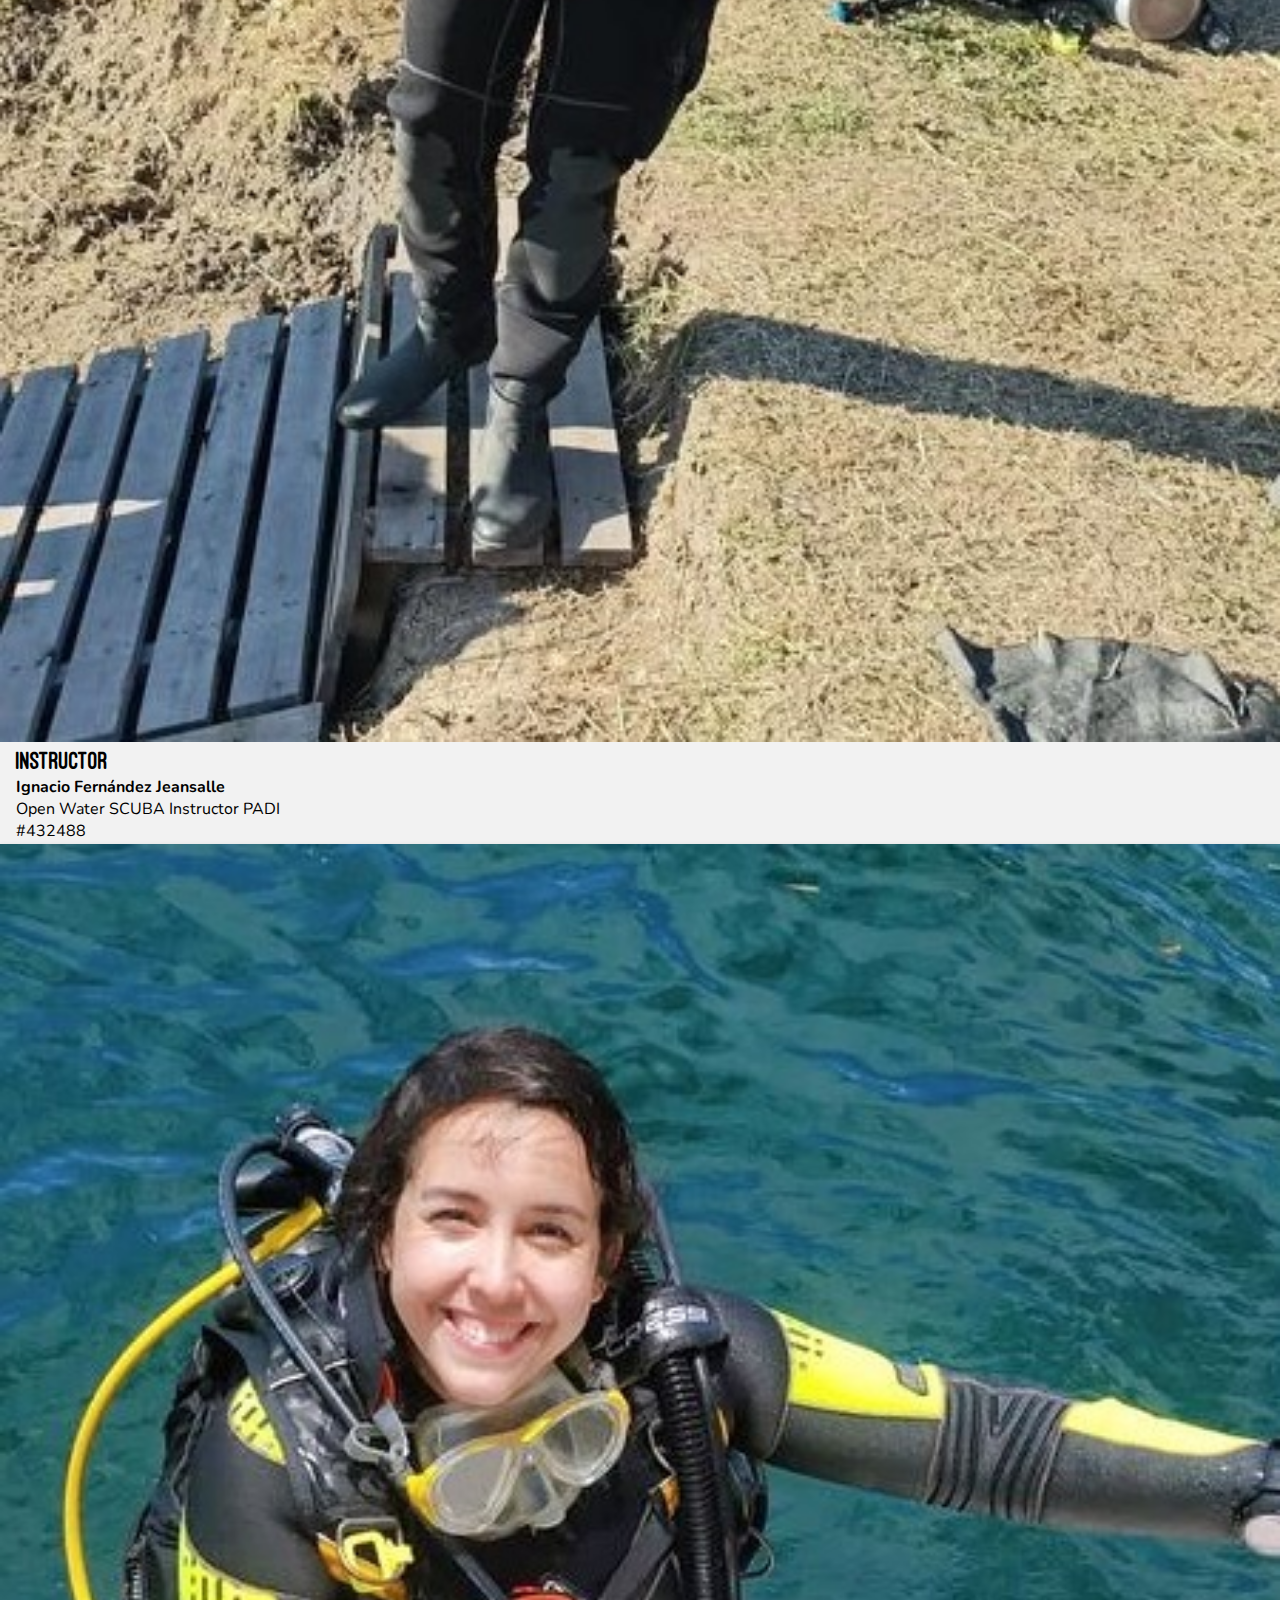
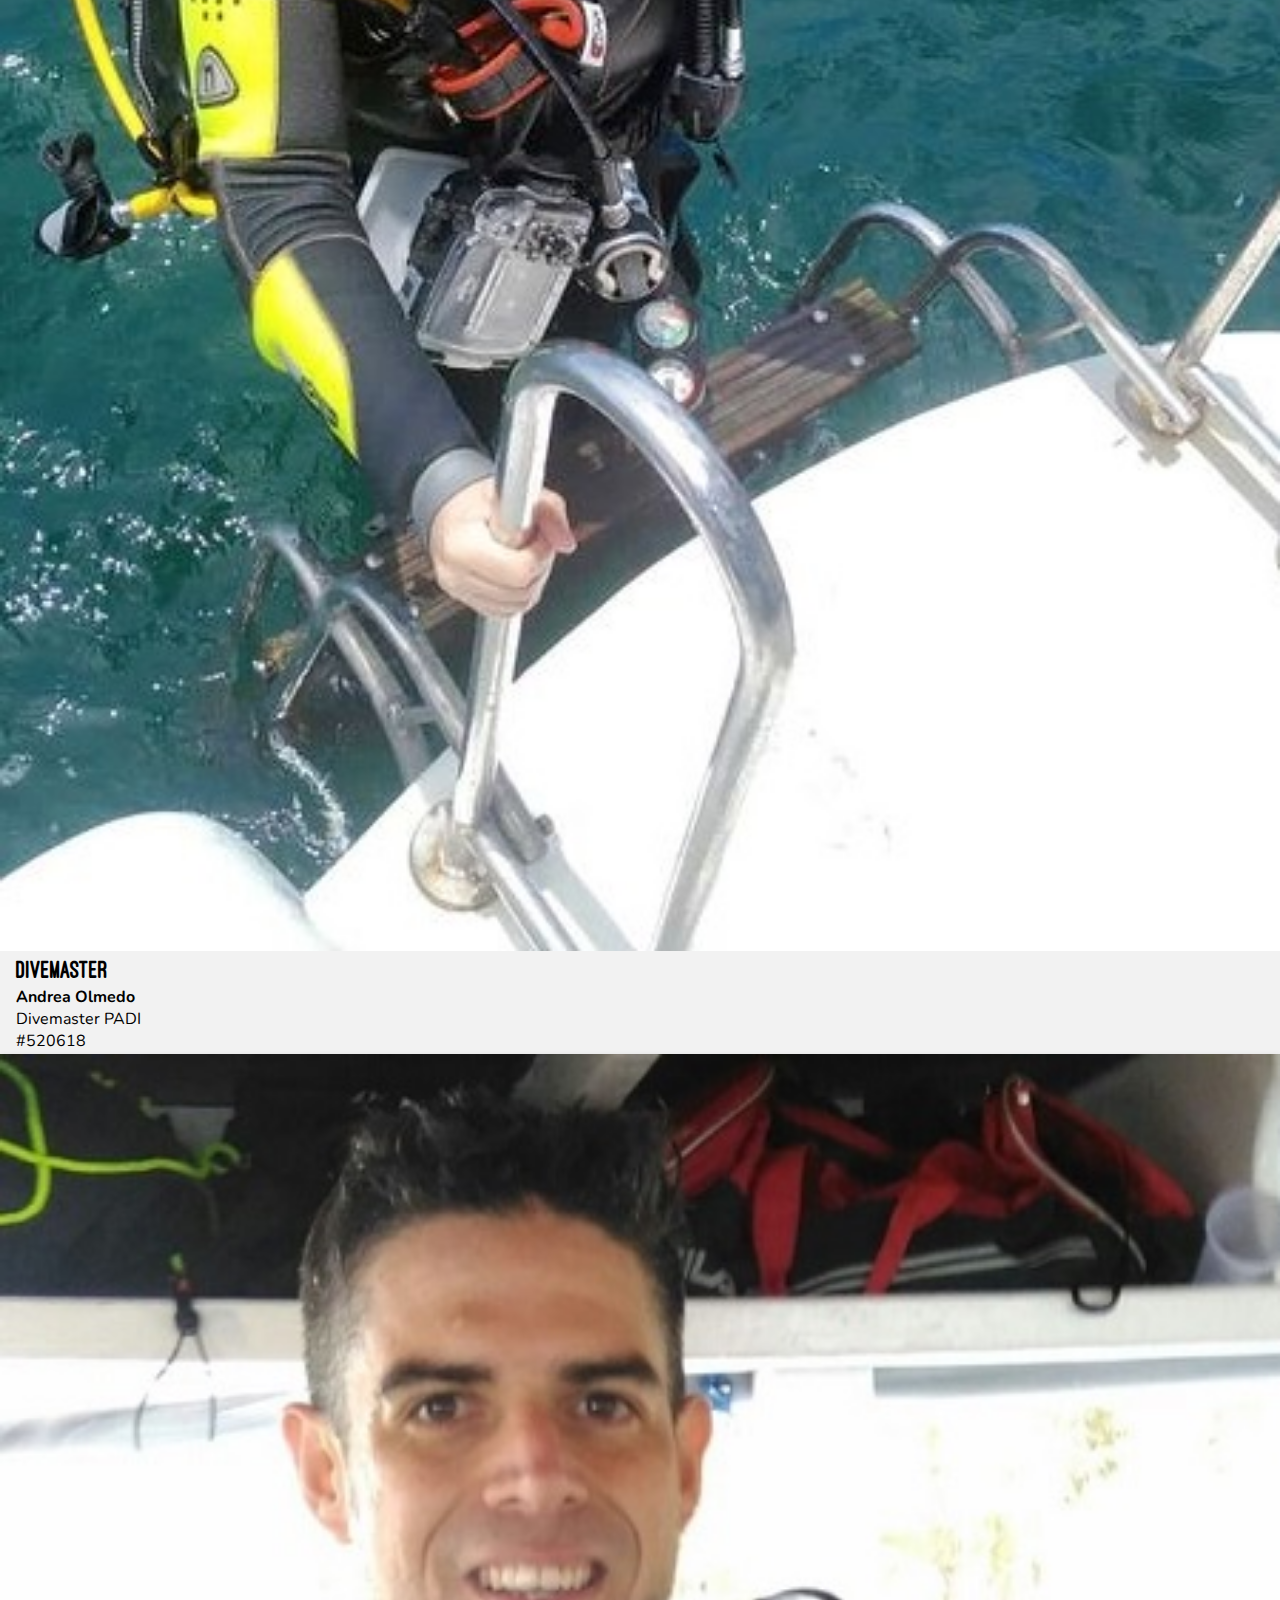
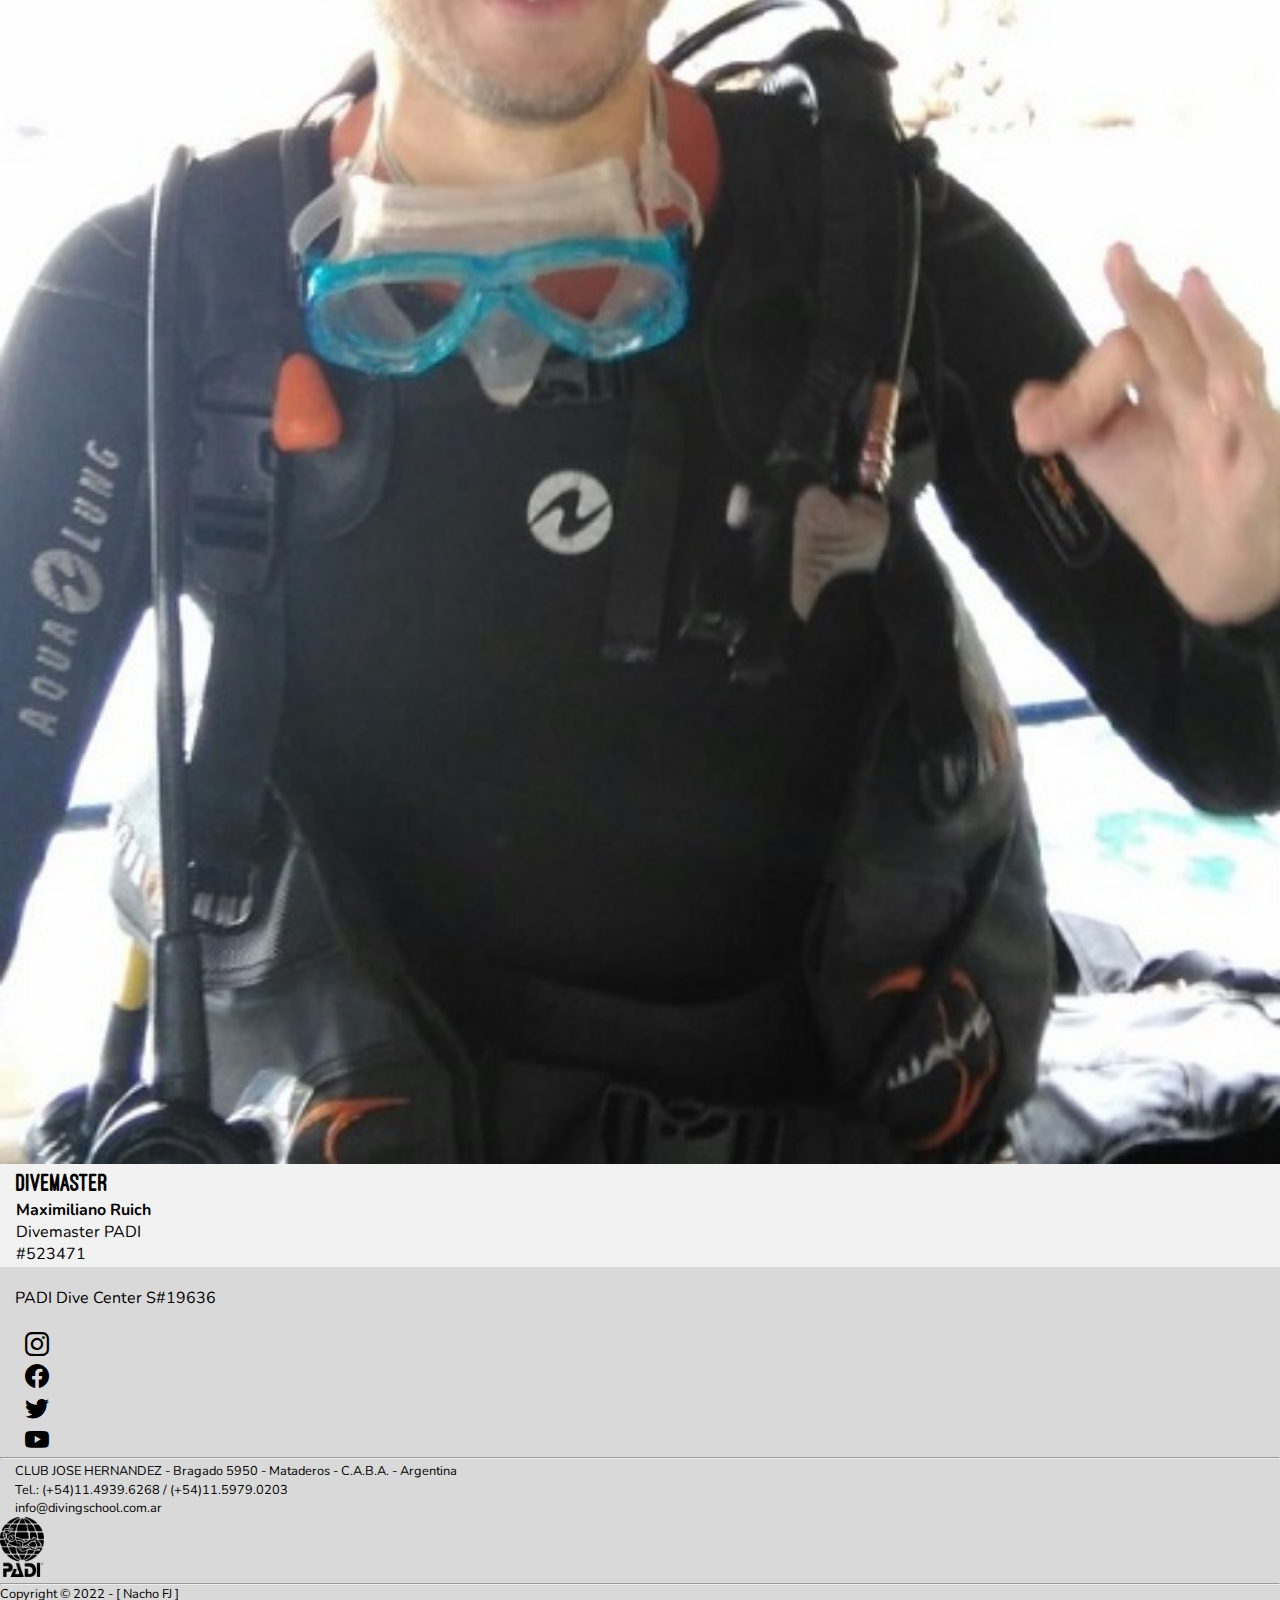
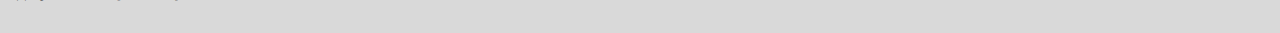
<file: pages/nosotros.html>
<!DOCTYPE html>
<html>
<head>
    <meta charset="UTF-8">
    <meta http-equiv="X-UA-Compatible" content="IE=edge">
    <meta name="viewport" content="width=device-width, initial-scale=1.0">
    
    <title>Nosotros ATLANTIDA Diving School</title>
    <meta name="author" content="Ignacio Fernandez Jeansalle"/>
    <meta name="description" content="Formación y experiencia del staff de ATLANTIDA Diving School, Centro Internacional de Buceo, Bragado 5950 CABA, Mataderos, tel.: 1559790203 / 1549396268, mail: info@divingschool.com.ar"/>
	<meta name="keywords" content="BUCEO, BUCEO PADI ARGENTINA, Cursos de Buceo, Viajes de Buceo, Escuela de Buceo PADI en Capital Federal, Clases de Buceo, Buceo en Argentina, Open Water Diver, PADI Dive Center, Atlantida Diving School, SCUBA, centro internacional de buceo, cursos, viajes buceo, salidas, diving, dive, divecenter, buenos aires buceo, puerto madryn, buceo en patagonia, argentina, buceo en caribe, buceo en brasil, equipos de buceo, tanque, chalecos, trajes, neoprene, reguladores, buzo, bucear, aprender, la cuba de campo de mayo, buceo profesional, advanced, rescate, divemaster, instructor, nitrox, buceo profundo, experiencia, videosub, fotosub, efr, primeros auxilio, canteras salto uruguay, el terrible, padi divecheck, orca, ballenas, cozumel, submarinismo, agua, pileta climatizada, temporada verano, oxigeno, camara hiperbarica"/>
    <link rel="shortcut icon" href="../images/logo-pestania.ico"/>
    
    <!-- CSS Bootstrap -->
    <link href="https://cdn.jsdelivr.net/npm/bootstrap@5.2.0-beta1/dist/css/bootstrap.min.css" rel="stylesheet" integrity="sha384-0evHe/X+R7YkIZDRvuzKMRqM+OrBnVFBL6DOitfPri4tjfHxaWutUpFmBp4vmVor" crossorigin="anonymous">
    <!-- Bootstrap Icons -->
    <link rel="stylesheet" href="https://cdn.jsdelivr.net/npm/bootstrap-icons@1.8.3/font/bootstrap-icons.css"/>
    <!-- Google Fonts -->
    <link rel="preconnect" href="https://fonts.googleapis.com">
    <link rel="preconnect" href="https://fonts.gstatic.com" crossorigin>
    <link href="https://fonts.googleapis.com/css2?family=Nunito:wght@400;700&display=swap" rel="stylesheet"/>
    <!-- CSS Custom -->
    <link rel="stylesheet" href="../css/styles.css"/>
</head>
<body>
    <header>
        <nav class="navbar navbar-expand-md navbar-dark navbar__estilos">
            <div class="container-fluid">
                <a class="navbar-brand" href="../index.html"><img src="../images/logo-menu.jpg" alt="Atlantida Diving School" height="40px"></a>
                <button class="navbar-toggler" type="button" data-bs-toggle="collapse" data-bs-target="#navbarSupportedContent" aria-controls="navbarSupportedContent" aria-expanded="false" aria-label="Toggle navigation"><span class="navbar-toggler-icon"></span></button>
                <div class="collapse navbar-collapse justify-content-end" id="navbarSupportedContent">
                    <ul class="navbar-nav">
                        <li class="nav-item"><a class="nav-link px-3" href="../index.html">Inicio</a></li>
                        <li class="nav-item"><a class="nav-link px-3" href="./cursos.html">Cursos</a></li>
                        <li class="nav-item"><a class="nav-link px-3" href="./viajes.html">Viajes</a></li>
                        <li class="nav-item"><a class="nav-link px-3" href="./nosotros.html">Nosotros</a></li>
                        <li class="nav-item"><a class="nav-link px-3" href="./contacto.html">Contacto</a></li>                  
                    </ul>
                </div>
            </div>
        </nav>
    </header>

    <main>
        <!-- Link a whatsapp -->
        <section class="whatsapp">
            <a href="https://api.whatsapp.com/send?phone=5491159790203" target="_blank"><img src="../images/logo-whatsapp.png" alt="WhatsApp"/></a>
        </section>

        <section class="container-fluid">
            <div class="tituloPagina">
                <h1 class="mt-4">1986 - 2022 CUMPLIMOS 36 AÑOS FORMANDO BUZOS DEPORTIVOS !!!</h1>
                <hr/>
                <div class="row justify-content-center">
                    <div class="col-12 col-lg-10 p-4">
                        <div class="nosotros__welcome p-4">
                            <p class="text-center text-uppercase mb-0">
                                <b>Lo más importante a tener en cuenta al elegir un curso o un viaje de buceo es la formación y experiencia de los instructores y guías que te llevarán a bucear</b>
                            </p>
                        </div>
                    </div>
                </div>
                <div class="row justify-content-center flex-wrap">
                    <div class="col-12 col-md-4 col-xl-3 p-4 d-flex justify-content-center align-items-stretch">
                        <div class="staff__card">
                            <img src="../images/nosotros/CarlosOCuneo.jpg" alt="Carlos Cúneo" width="100%"/>
                            <div class="staff__cardDatos">
                                <h3 class="mt-3">Director</h3>
                                <p class="mb-0">
                                    <b>Carlos O. Cúneo</b>
                                </p>
                                <p class="mb-0">Master Instructor PADI</p>
                                <p>#65739</p>
                            </div>
                        </div>
                    </div>
                    <div class="col-12 col-md-4 col-xl-3 p-4 d-flex justify-content-center align-items-stretch">
                        <div class="staff__card">
                            <img src="../images/nosotros/LeonardoCuneo.jpg" alt="Leonardo Cúneo" width="100%"/>
                            <div class="staff__cardDatos">
                                <h3 class="mt-3">Instructor</h3>
                                <p class="mb-0">
                                    <b>Leonardo Cúneo</b>
                                </p>
                                <p class="mb-0">Open Water SCUBA Instructor PADI</p>
                                <p>#358017</p>
                            </div>
                        </div>
                    </div>
                    <div class="col-12 col-md-4 col-xl-3 p-4 d-flex justify-content-center align-items-stretch">
                        <div class="staff__card">
                            <img src="../images/nosotros/IgnacioFernandezJeansalle.jpg" alt="Ignacio Fernández Jeansalle" width="100%"/>
                            <div class="staff__cardDatos">
                                <h3 class="mt-3">Instructor</h3>
                                <p class="mb-0">
                                    <b>Ignacio Fernández Jeansalle</b>
                                </p>
                                <p class="mb-0">Open Water SCUBA Instructor PADI</p>
                                <p>#432488</p>
                            </div>
                        </div>
                    </div>
                </div>
                <div class="row justify-content-center flex-wrap">
                    <div class="col-12 col-md-4 col-xl-3 p-4 d-flex justify-content-center align-items-stretch">
                        <div class="staff__card">
                            <img src="../images/nosotros/AndreaOlmedo.jpg" alt="Andrea Olmedo" width="100%"/>
                            <div class="staff__cardDatos">
                                <h3 class="mt-3">Divemaster</h3>
                                <p class="mb-0">
                                    <b>Andrea Olmedo</b>
                                </p>
                                <p class="mb-0">Divemaster PADI</p>
                                <p>#520618</p>
                            </div>
                        </div>
                    </div>
                    <div class="col-12 col-md-4 col-xl-3 p-4 d-flex justify-content-center align-items-stretch">
                        <div class="staff__card">
                            <img src="../images/nosotros/MaximilianoRuich.jpg" alt="Maximiliano Ruich" width="100%"/>
                            <div class="staff__cardDatos">
                                <h3 class="mt-3">Divemaster</h3>
                                <p class="mb-0">
                                    <b>Maximiliano Ruich</b>
                                </p>
                                <p class="mb-0">Divemaster PADI</p>
                                <p>#523471</p>
                            </div>
                        </div>
                    </div>
                </div>
            </div>
        </section>
    </main>

    <footer class="container-fluid footer__estilos">
        <div class="row">
            <div class="col-12 col-md-6 footer__diveCenter">
                <p class="mb-0 text-center text-md-start">PADI Dive Center S#19636</p>
            </div>
            <div class="col-12 col-md-6 d-flex justify-content-center justify-content-md-end footer__redesSociales">
                <a href="https://www.instagram.com/buceo_atlantida/" target="_blank"><i class="bi bi-instagram"></i></a>
                <a href="https://www.facebook.com/BuceoAtlantida/" target="_blank"><i class="bi bi-facebook"></i></a>
                <a href="https://twitter.com/buceoDS" target="_blank"><i class="bi bi-twitter"></i></a>
                <a href="https://www.youtube.com/channel/UCoyCRFvtQJpkyWX3rAUg5Ig" target="_blank"><i class="bi bi-youtube"></i></a>
            </div>
        </div>
        <div class="row">
            <div class="col"><hr/></div>
        </div>
        <div class="row">
            <div class="col-9 col-md-10 footer__datosContacto">
                <a href="https://goo.gl/maps/vCSu5ATBH3A2" target="_blank">CLUB JOSE HERNANDEZ - Bragado 5950 - Mataderos - C.A.B.A. - Argentina</a>
                <p class="mb-0">Tel.: (+54)11.4939.6268 / (+54)11.5979.0203</p>
                <p class="mb-0">info@divingschool.com.ar</p>
            </div>
            <div class="col-3 col-md-2 d-flex justify-content-end align-items-center footer__logoPadi">
                <a href="https://www.padi.com/" target="_blank"><img src="../images/logo-padi-transp-black.png" alt="PADI" title="PADI" height="60px"/></a>
            </div>
        </div>
        <div class="row">
            <div class="col"><hr/></div>
        </div>
        <div class="row">
            <div class="col footer__derechos">
                <p>Copyright &copy 2022 - <a href="https://www.instagram.com/nacho.fj/" target="_blank">[ Nacho FJ ]</a></p>
            </div>
        </div>
    </footer>

    <!-- JavaScript Bundle with Popper Bootstrap -->
    <script src="https://cdn.jsdelivr.net/npm/bootstrap@5.2.0-beta1/dist/js/bootstrap.bundle.min.js" integrity="sha384-pprn3073KE6tl6bjs2QrFaJGz5/SUsLqktiwsUTF55Jfv3qYSDhgCecCxMW52nD2" crossorigin="anonymous"></script>
</body>
</html>
</file>
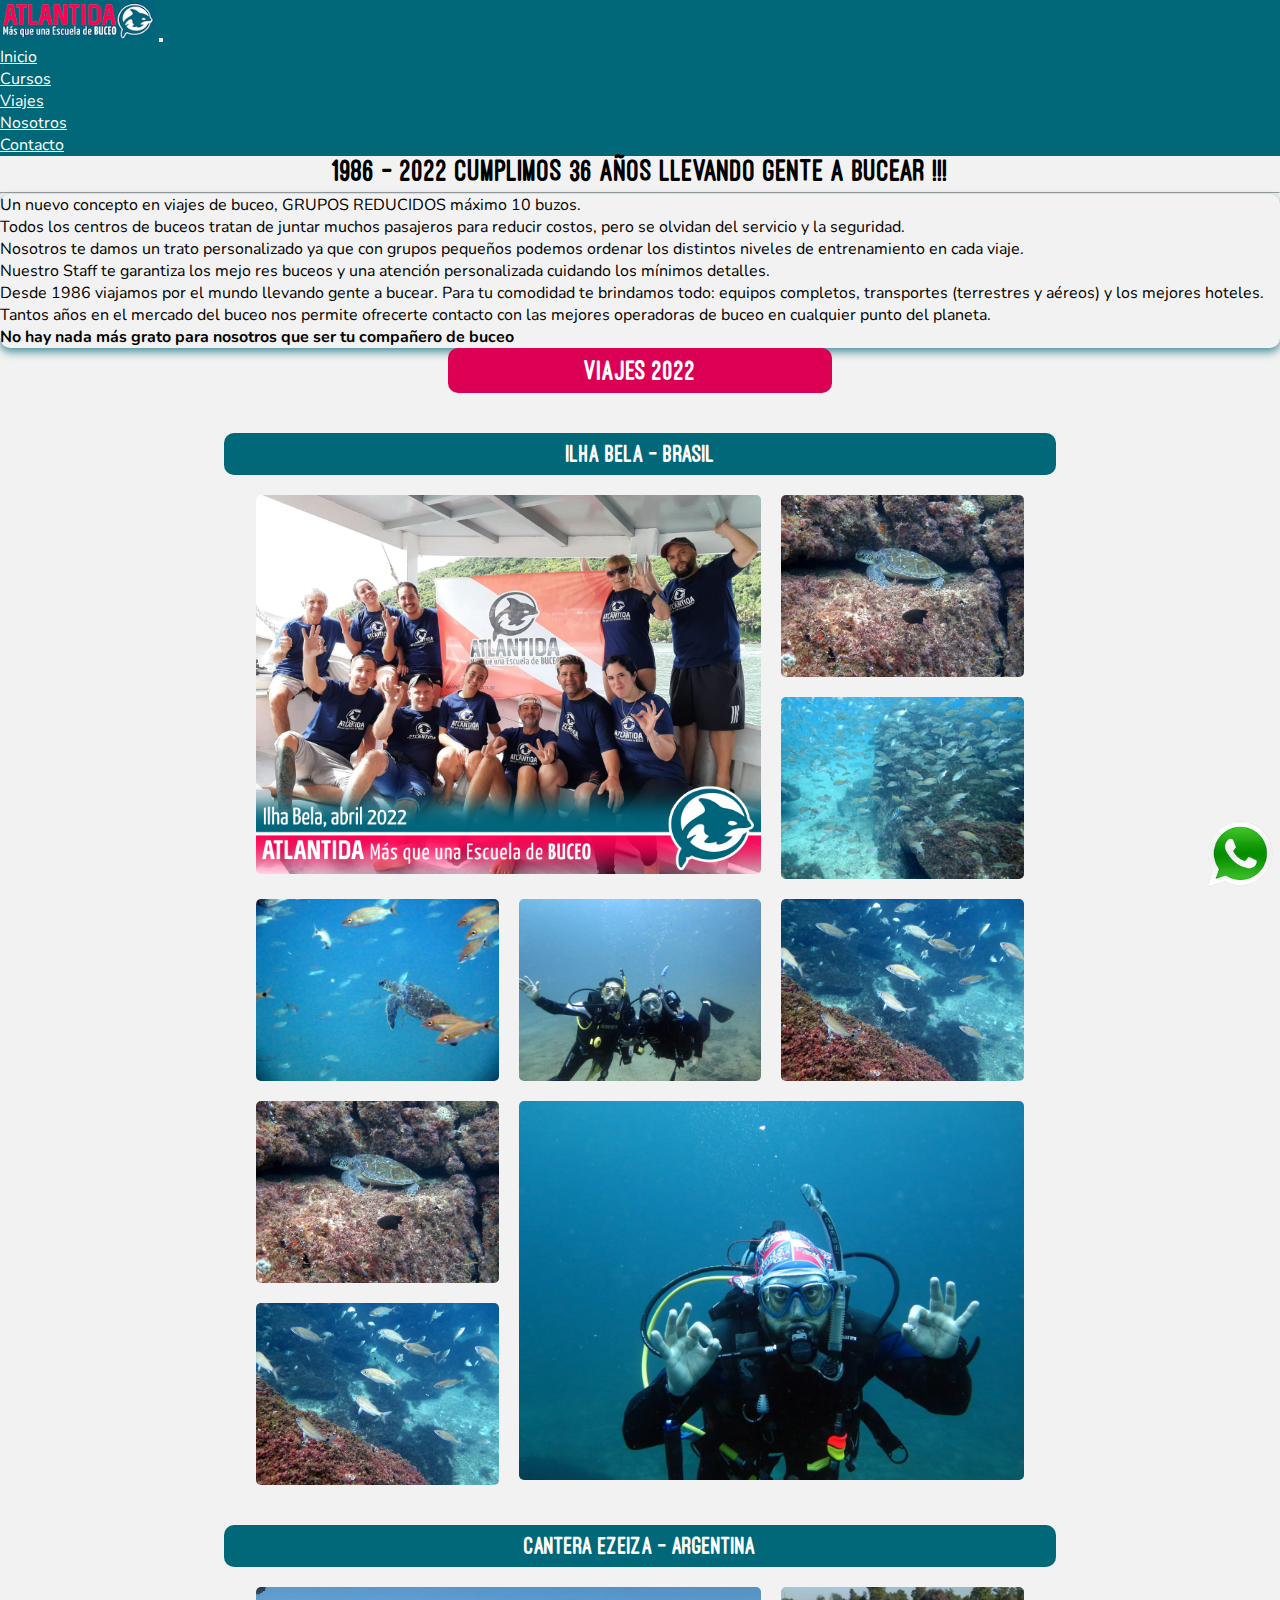
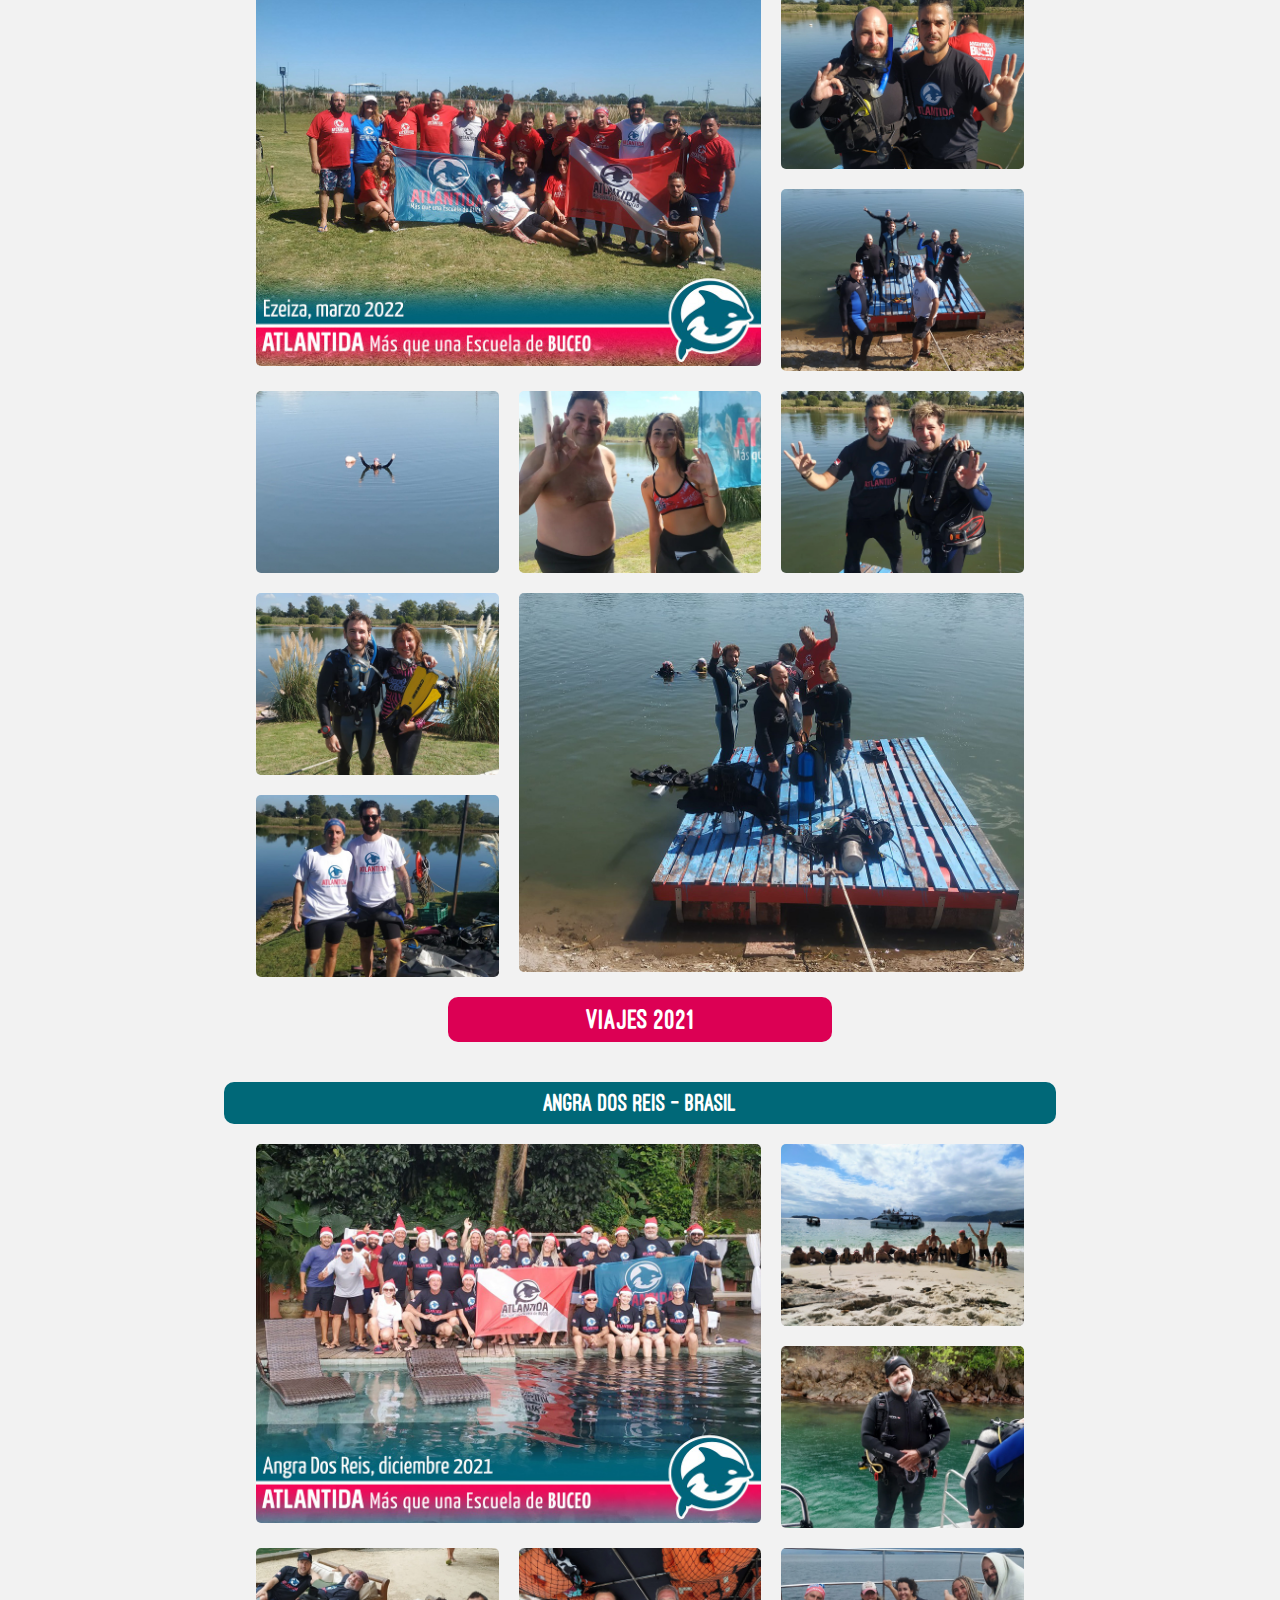
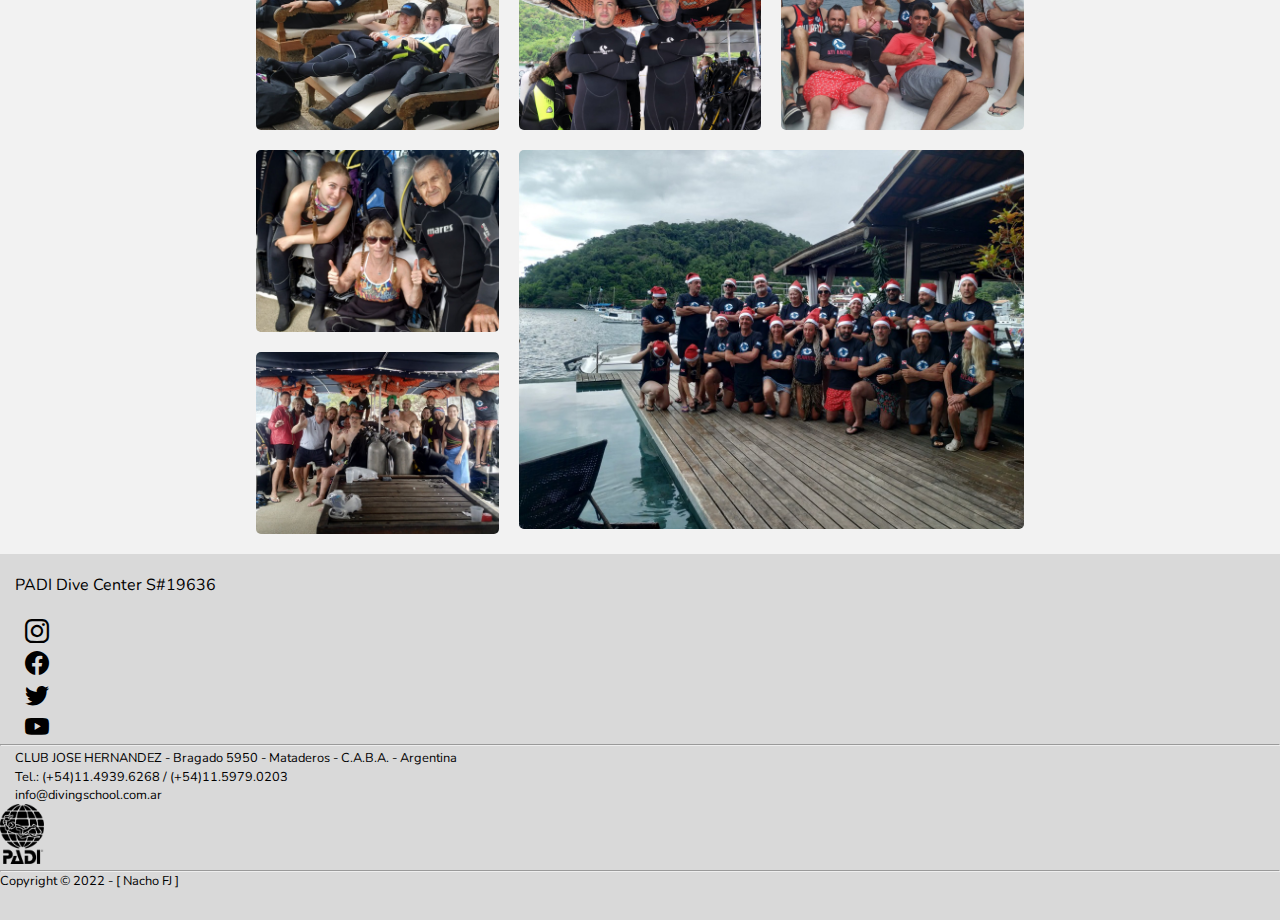
<file: pages/viajes.html>
<!DOCTYPE html>
<html>
<head>
    <meta charset="UTF-8">
    <meta http-equiv="X-UA-Compatible" content="IE=edge">
    <meta name="viewport" content="width=device-width, initial-scale=1.0">
    
    <title>Viajes ATLANTIDA Diving School</title>
    <meta name="author" content="Ignacio Fernandez Jeansalle"/>
    <meta name="description" content="Viajá con nosotros a disfrutar de los mejores sitios de buceo del mundo, tel.: 1559790203 / 1549396268, mail: info@divingschool.com.ar"/>
	<meta name="keywords" content="BUCEO, BUCEO PADI ARGENTINA, Cursos de Buceo, Viajes de Buceo, Escuela de Buceo PADI en Capital Federal, Clases de Buceo, Buceo en Argentina, Open Water Diver, PADI Dive Center, Atlantida Diving School, SCUBA, centro internacional de buceo, cursos, viajes buceo, salidas, diving, dive, divecenter, buenos aires buceo, puerto madryn, buceo en patagonia, argentina, buceo en caribe, buceo en brasil, equipos de buceo, tanque, chalecos, trajes, neoprene, reguladores, buzo, bucear, aprender, la cuba de campo de mayo, buceo profesional, advanced, rescate, divemaster, instructor, nitrox, buceo profundo, experiencia, videosub, fotosub, efr, primeros auxilio, canteras salto uruguay, el terrible, padi divecheck, orca, ballenas, cozumel, submarinismo, agua, pileta climatizada, temporada verano, oxigeno, camara hiperbarica"/>
    <link rel="shortcut icon" href="../images/logo-pestania.ico"/>
    
    <!-- CSS Bootstrap -->
    <link href="https://cdn.jsdelivr.net/npm/bootstrap@5.2.0-beta1/dist/css/bootstrap.min.css" rel="stylesheet" integrity="sha384-0evHe/X+R7YkIZDRvuzKMRqM+OrBnVFBL6DOitfPri4tjfHxaWutUpFmBp4vmVor" crossorigin="anonymous">
    <!-- Bootstrap Icons -->
    <link rel="stylesheet" href="https://cdn.jsdelivr.net/npm/bootstrap-icons@1.8.3/font/bootstrap-icons.css"/>
    <!-- Google Fonts -->
    <link rel="preconnect" href="https://fonts.googleapis.com">
    <link rel="preconnect" href="https://fonts.gstatic.com" crossorigin>
    <link href="https://fonts.googleapis.com/css2?family=Nunito:wght@400;700&display=swap" rel="stylesheet"/>
    <!-- CSS Custom -->
    <link rel="stylesheet" href="../css/styles.css"/>
</head>
<body>
    <header>
        <nav class="navbar navbar-expand-md navbar-dark navbar__estilos">
            <div class="container-fluid">
                <a class="navbar-brand" href="../index.html"><img src="../images/logo-menu.jpg" alt="Atlantida Diving School" height="40px"></a>
                <button class="navbar-toggler" type="button" data-bs-toggle="collapse" data-bs-target="#navbarSupportedContent" aria-controls="navbarSupportedContent" aria-expanded="false" aria-label="Toggle navigation"><span class="navbar-toggler-icon"></span></button>
                <div class="collapse navbar-collapse justify-content-end" id="navbarSupportedContent">
                    <ul class="navbar-nav">
                        <li class="nav-item"><a class="nav-link px-3" href="../index.html">Inicio</a></li>
                        <li class="nav-item"><a class="nav-link px-3" href="./cursos.html">Cursos</a></li>
                        <li class="nav-item"><a class="nav-link px-3" href="./viajes.html">Viajes</a></li>
                        <li class="nav-item"><a class="nav-link px-3" href="./nosotros.html">Nosotros</a></li>
                        <li class="nav-item"><a class="nav-link px-3" href="./contacto.html">Contacto</a></li>                  
                    </ul>
                </div>
            </div>
        </nav>
    </header>

    <main>
        <!-- Link a whatsapp -->
        <section class="whatsapp">
            <a href="https://api.whatsapp.com/send?phone=5491159790203" target="_blank"><img src="../images/logo-whatsapp.png" alt="WhatsApp"/></a>
        </section>

        <section class="container-fluid">
            <div class="tituloPagina">
                <h1 class="mt-4">1986 - 2022 CUMPLIMOS 36 AÑOS LLEVANDO GENTE A BUCEAR !!!</h1>
                <hr/>
            </div>
            <div class="row justify-content-center">
                <div class="col-12 col-lg-10 p-4">
                    <div class="viajes__welcome p-4">
                        <p>Un nuevo concepto en viajes de buceo, GRUPOS REDUCIDOS máximo 10 buzos.</p>
                        <ul>
                            <li>Todos los centros de buceos tratan de juntar muchos pasajeros para reducir costos, pero se olvidan del servicio y la seguridad.</li>
                            <li>Nosotros te damos un trato personalizado ya que con grupos pequeños podemos ordenar los distintos niveles de entrenamiento en cada viaje.</li>
                            <li>Nuestro Staff te garantiza los mejo res buceos y una atención personalizada cuidando los mínimos detalles.</li>
                            <li>Desde 1986 viajamos por el mundo llevando gente a bucear. Para tu comodidad te brindamos todo: equipos completos, transportes (terrestres y aéreos) y los mejores hoteles.</li>
                            <li>Tantos años en el mercado del buceo nos permite ofrecerte contacto con las mejores operadoras de buceo en cualquier punto del planeta.</li>
                        </ul>
                        <p class="text-center text-uppercase mb-0">
                            <b>No hay nada más grato para nosotros que ser tu compañero de buceo</b>
                        </p>
                    </div>
                </div>
            </div>
            <div class="row">
                <div class="col p-4 viajes__temp2022">
                    <h2>VIAJES 2022</h2>
                    <!-- VIAJE -->
                    <h3>Ilha Bela - Brasil</h3>
                    <div class="viaje__galeria">
                        <div class="viaje__galeriaImg1">
                            <img src="../images/viajes/202204 Ilha Bela/202204-ilha-bela (1).jpg" alt="Ilha Bela Brasil">
                        </div>
                        <div class="viaje__galeriaImg2">
                            <img src="../images/viajes/202204 Ilha Bela/202204-ilha-bela (2).jpg" alt="Ilha Bela Brasil">
                        </div>
                        <div class="viaje__galeriaImg3">
                            <img src="../images/viajes/202204 Ilha Bela/202204-ilha-bela (3).jpg" alt="Ilha Bela Brasil">
                        </div>
                        <div class="viaje__galeriaImg4">
                            <img src="../images/viajes/202204 Ilha Bela/202204-ilha-bela (4).jpg" alt="Ilha Bela Brasil">
                        </div>
                        <div class="viaje__galeriaImg5">
                            <img src="../images/viajes/202204 Ilha Bela/202204-ilha-bela (5).jpg" alt="Ilha Bela Brasil">
                        </div>
                        <div class="viaje__galeriaImg6">
                            <img src="../images/viajes/202204 Ilha Bela/202204-ilha-bela (6).jpg" alt="Ilha Bela Brasil">
                        </div>
                        <div class="viaje__galeriaImg7">
                            <img src="../images/viajes/202204 Ilha Bela/202204-ilha-bela (2).jpg" alt="Ilha Bela Brasil">
                        </div>
                        <div class="viaje__galeriaImg8">
                            <img src="../images/viajes/202204 Ilha Bela/202204-ilha-bela (6).jpg" alt="Ilha Bela Brasil">
                        </div>
                        <div class="viaje__galeriaImg9">
                            <img src="../images/viajes/202204 Ilha Bela/202204-ilha-bela (7).jpg" alt="Ilha Bela Brasil">
                        </div>
                    </div>

                    <!-- VIAJE -->
                    <h3>Cantera Ezeiza - Argentina</h3>
                    <div class="viaje__galeria">
                        <div class="viaje__galeriaImg1">
                            <img src="../images/viajes/202203 Cantera Ezeiza/202203-cantera-ezeiza (1).jpg" alt="Cantera Ezeiza">
                        </div>
                        <div class="viaje__galeriaImg2">
                            <img src="../images/viajes/202203 Cantera Ezeiza/202203-cantera-ezeiza (2).jpg" alt="Cantera Ezeiza">
                        </div>
                        <div class="viaje__galeriaImg3">
                            <img src="../images/viajes/202203 Cantera Ezeiza/202203-cantera-ezeiza (3).jpg" alt="Cantera Ezeiza">
                        </div>
                        <div class="viaje__galeriaImg4">
                            <img src="../images/viajes/202203 Cantera Ezeiza/202203-cantera-ezeiza (4).jpg" alt="Cantera Ezeiza">
                        </div>
                        <div class="viaje__galeriaImg5">
                            <img src="../images/viajes/202203 Cantera Ezeiza/202203-cantera-ezeiza (5).jpg" alt="Cantera Ezeiza">
                        </div>
                        <div class="viaje__galeriaImg6">
                            <img src="../images/viajes/202203 Cantera Ezeiza/202203-cantera-ezeiza (6).jpg" alt="Cantera Ezeiza">
                        </div>
                        <div class="viaje__galeriaImg7">
                            <img src="../images/viajes/202203 Cantera Ezeiza/202203-cantera-ezeiza (7).jpg" alt="Cantera Ezeiza">
                        </div>
                        <div class="viaje__galeriaImg8">
                            <img src="../images/viajes/202203 Cantera Ezeiza/202203-cantera-ezeiza (8).jpg" alt="Cantera Ezeiza">
                        </div>
                        <div class="viaje__galeriaImg9">
                            <img src="../images/viajes/202203 Cantera Ezeiza/202203-cantera-ezeiza (9).jpg" alt="Cantera Ezeiza">
                        </div>
                    </div>
                </div>
                <div class="row">
                    <div class="col p-4 viajes__temp2021">
                        <h2>VIAJES 2021</h2>
                        <!-- VIAJE -->
                        <h3>Angra dos Reis - Brasil</h3>
                        <div class="viaje__galeria">
                            <div class="viaje__galeriaImg1">
                                <img src="../images/viajes/202112 Angra dos Reis/202112-angra-dos-reis (1).jpg" alt="Angra dos Reis Brasil">
                            </div>
                            <div class="viaje__galeriaImg2">
                                <img src="../images/viajes/202112 Angra dos Reis/202112-angra-dos-reis (2).jpg" alt="Angra dos Reis Brasil">
                            </div>
                            <div class="viaje__galeriaImg3">
                                <img src="../images/viajes/202112 Angra dos Reis/202112-angra-dos-reis (3).jpg" alt="Angra dos Reis Brasil">
                            </div>
                            <div class="viaje__galeriaImg4">
                                <img src="../images/viajes/202112 Angra dos Reis/202112-angra-dos-reis (4).jpg" alt="Angra dos Reis Brasil">
                            </div>
                            <div class="viaje__galeriaImg5">
                                <img src="../images/viajes/202112 Angra dos Reis/202112-angra-dos-reis (5).jpg" alt="Angra dos Reis Brasil">
                            </div>
                            <div class="viaje__galeriaImg6">
                                <img src="../images/viajes/202112 Angra dos Reis/202112-angra-dos-reis (6).jpg" alt="Angra dos Reis Brasil">
                            </div>
                            <div class="viaje__galeriaImg7">
                                <img src="../images/viajes/202112 Angra dos Reis/202112-angra-dos-reis (7).jpg" alt="Angra dos Reis Brasil">
                            </div>
                            <div class="viaje__galeriaImg8">
                                <img src="../images/viajes/202112 Angra dos Reis/202112-angra-dos-reis (8).jpg" alt="Angra dos Reis Brasil">
                            </div>
                            <div class="viaje__galeriaImg9">
                                <img src="../images/viajes/202112 Angra dos Reis/202112-angra-dos-reis (9).jpg" alt="Angra dos Reis Brasil">
                            </div>
                        </div>
                    </div>
                </div>

            </div>
        </section>
    </main>

    <footer class="container-fluid footer__estilos">
        <div class="row">
            <div class="col-12 col-md-6 footer__diveCenter">
                <p class="mb-0 text-center text-md-start">PADI Dive Center S#19636</p>
            </div>
            <div class="col-12 col-md-6 d-flex justify-content-center justify-content-md-end footer__redesSociales">
                <a href="https://www.instagram.com/buceo_atlantida/" target="_blank"><i class="bi bi-instagram"></i></a>
                <a href="https://www.facebook.com/BuceoAtlantida/" target="_blank"><i class="bi bi-facebook"></i></a>
                <a href="https://twitter.com/buceoDS" target="_blank"><i class="bi bi-twitter"></i></a>
                <a href="https://www.youtube.com/channel/UCoyCRFvtQJpkyWX3rAUg5Ig" target="_blank"><i class="bi bi-youtube"></i></a>
            </div>
        </div>
        <div class="row">
            <div class="col"><hr/></div>
        </div>
        <div class="row">
            <div class="col-9 col-md-10 footer__datosContacto">
                <a href="https://goo.gl/maps/vCSu5ATBH3A2" target="_blank">CLUB JOSE HERNANDEZ - Bragado 5950 - Mataderos - C.A.B.A. - Argentina</a>
                <p class="mb-0">Tel.: (+54)11.4939.6268 / (+54)11.5979.0203</p>
                <p class="mb-0">info@divingschool.com.ar</p>
            </div>
            <div class="col-3 col-md-2 d-flex justify-content-end align-items-center footer__logoPadi">
                <a href="https://www.padi.com/" target="_blank"><img src="../images/logo-padi-transp-black.png" alt="PADI" title="PADI" height="60px"/></a>
            </div>
        </div>
        <div class="row">
            <div class="col"><hr/></div>
        </div>
        <div class="row">
            <div class="col footer__derechos">
                <p>Copyright &copy 2022 - <a href="https://www.instagram.com/nacho.fj/" target="_blank">[ Nacho FJ ]</a></p>
            </div>
        </div>
    </footer>

    <!-- JavaScript Bundle with Popper Bootstrap -->
    <script src="https://cdn.jsdelivr.net/npm/bootstrap@5.2.0-beta1/dist/js/bootstrap.bundle.min.js" integrity="sha384-pprn3073KE6tl6bjs2QrFaJGz5/SUsLqktiwsUTF55Jfv3qYSDhgCecCxMW52nD2" crossorigin="anonymous"></script>
</body>
</html>
</file>
<file: css/styles.css>
@charset "UTF-8";
/*********************************/
/* _reset.scss - Reset/normalize */
/*********************************/
* {
  margin: 0;
  padding: 0;
  box-sizing: border-box;
}

body {
  background: #F2F2F2;
  font-family: "Nunito", sans-serif;
  font-size: 16px;
}

/* RESPONSIVE */
@media screen and (max-width: 768px) {
  body {
    font-size: 12px;
  }
}
/****************************/
/* _typo.scss - Tipografías */
/****************************/
/* Fuente ATLANTIDA */
@font-face {
  font-family: "OstrichSans-Heavy";
  src: url(./fonts/OstrichSans-Heavy.otf);
}
/**************************/
/* _common.scss - Comunes */
/**************************/
main h1, main h3, main h2 {
  font-family: "OstrichSans-Heavy";
  font-size: 2rem;
  margin-bottom: 0.5rem;
  text-align: center;
}
main h2 {
  font-size: 1.8rem;
  margin-bottom: 0.4rem;
}
main h3 {
  font-size: 1.6rem;
  margin-bottom: 0.3rem;
}

.tituloPagina hr {
  color: #DC0054;
}

/* -------- */
/* WHATSAPP */
/* -------- */
.whatsapp {
  position: fixed;
  bottom: 5px;
  right: 5px;
  z-index: 999;
}
.whatsapp a img {
  width: 70px;
}
.whatsapp a img:hover {
  transform: scale(1.1);
}

/* RESPONSIVE */
@media screen and (max-width: 768px) {
  main h1, main h2, main h3 {
    font-size: 1.8rem;
  }
  main h2 {
    font-size: 1.62rem;
  }
  main h3 {
    font-size: 1.44rem;
  }
}
/*************************/
/* _header.scss - Header */
/*************************/
/* ------------------ */
/* NAVBAR (BOOTSTRAP) */
/* ------------------ */
.navbar__estilos {
  background-color: #006878;
}

.nav-link {
  color: #ffffff;
}
.nav-link:hover {
  opacity: 0.7;
  transition: all 0.5s;
}

/*************************/
/* _footer.scss - Footer */
/*************************/
/* ------------------ */
/* FOOTER (BOOTSTRAP) */
/* ------------------ */
.footer__estilos {
  background-color: #D9D9D9;
}

.footer__diveCenter {
  font-size: 1rem;
  padding: 20px 15px 0 15px;
}

.footer__redesSociales {
  padding: 20px 15px 0 15px;
}
.footer__redesSociales a {
  display: block;
  text-decoration: none;
  font-size: 1.5rem;
  color: #000000;
  padding-left: 10px;
  padding-right: 10px;
}
.footer__redesSociales a:hover {
  color: #808080;
  transform: translateY(-5px);
  transition: 0.2s;
}

.footer__datosContacto {
  padding: 0 15px;
}
.footer__datosContacto a {
  color: #000000;
  text-decoration: none;
  font-size: 0.8rem;
}
.footer__datosContacto a:hover {
  color: #808080;
}
.footer__datosContacto p {
  color: #000000;
  font-size: 0.8rem;
}

.footer__logoPadi img:hover {
  opacity: 0.6;
}

.footer__derechos {
  padding-bottom: 30px;
  font-size: 0.8rem;
}
.footer__derechos a {
  color: #000000;
  text-decoration: none;
}
.footer__derechos a:hover {
  color: #808080;
}

/***************************/
/* _buttons.scss - Botones */
/***************************/
.btnMasInfo {
  background-color: #DC0054;
  color: #FFFFFF;
  text-decoration: none;
  padding: 10px 20px;
  border-radius: 10px;
  transition: letter-spacing 0.5s, box-shadow 0.5s;
}
.btnMasInfo i {
  display: inline-block;
  margin-left: 10px;
}
.btnMasInfo:hover {
  color: #FFFFFF;
  letter-spacing: 0.1rem;
  box-shadow: 0 4px 8px 0 rgba(220, 0, 84, 0.7);
}

/*********************/
/* _home.scss - Home */
/*********************/
/* ------- */
/* WELCOME */
/* ------- */
.welcome {
  position: relative;
  background-color: #006878;
}

.welcome__background--desktop {
  display: block;
  width: 100%;
}

.welcome__background--mobile {
  display: none;
  width: 100%;
}

.welcome__slide {
  position: absolute;
  top: 20px;
  bottom: 20px;
  left: 20px;
  width: 29%;
  padding: 20px;
  background-color: rgba(0, 0, 0, 0.3);
  color: #FFFFFF;
}
.welcome__slide p {
  font-size: 1.1rem;
  line-height: 1.1;
}

.carousel-indicators .welcome__slide--dot {
  width: 15px;
  height: 15px;
  border-radius: 50%;
}

.welcome__logoPadi {
  position: absolute;
  bottom: 20px;
  left: 31%;
  width: 12%;
}
.welcome__logoPadi img {
  display: block;
  width: 100%;
}

.welcome__form {
  position: absolute;
  top: 20px;
  bottom: 20px;
  right: 20px;
  width: 35%;
  padding: 10px;
  background-color: rgba(0, 0, 0, 0.3);
  color: #FFFFFF;
}
.welcome__form fieldset {
  padding: 10px;
}
.welcome__form fieldset input, .welcome__form fieldset select, .welcome__form fieldset textarea {
  margin-bottom: 10px;
}
.welcome__form fieldset textarea {
  min-height: 50px;
  max-height: 50px;
  max-width: 100%;
  min-width: 100%;
}
.welcome__form legend {
  font-family: "OstrichSans-Heavy";
  font-size: 1.8rem;
}
.welcome__form .form-control:focus {
  box-shadow: 0 0 0 0.25rem rgba(0, 104, 120, 0.25);
}

/* ----------------------------------- */
/* CURSOS Y ESPECIALIDADES (BOOTSTRAP) */
/* ----------------------------------- */
.introCursosEspecialidades, .introNosotros {
  width: 80%;
  margin: auto;
  padding: 20px;
  box-shadow: 0 4px 8px 0 rgba(0, 104, 120, 0.7);
  border-radius: 10px;
}
.introCursosEspecialidades hr, .introNosotros hr {
  color: #DC0054;
}

/* ------------------ */
/* VIAJES (BOOTSTRAP) */
/* ------------------ */
.introViajes {
  width: 100%;
  margin: auto;
  padding: 20px;
  box-shadow: 0 4px 8px 0 rgba(0, 104, 120, 0.7);
  border-radius: 10px;
}
.introViajes hr {
  color: #DC0054;
}
.introViajes img {
  width: 100%;
}

/* RESPONSIVE */
@media screen and (max-width: 930px) {
  .welcome__form fieldset input, .welcome__form fieldset select, .welcome__form fieldset textarea {
    margin-bottom: 7px;
    font-size: 0.9rem;
    padding: 2px;
  }
}
@media screen and (max-width: 768px) {
  .welcome__background--desktop {
    display: none;
  }
  .welcome__background--mobile {
    display: block;
  }
  .welcome__slide {
    top: 40%;
    bottom: 0px;
    left: 0px;
    width: 100%;
  }
  .welcome__slide p {
    font-size: 1rem;
    line-height: 1;
  }
  .welcome__logoPadi {
    top: 10px;
    left: 75%;
    width: 20%;
  }
  .welcome__form {
    display: none;
  }
}
/*************************/
/* _cursos.scss - Cursos */
/*************************/
/* ------------------ */
/* CURSOS (BOOTSTRAP) */
/* ------------------ */
.cursos__flex--der, .cursos__flex--izq {
  width: 100%;
  max-width: 450px;
  padding: 20px;
  display: flex;
  flex-direction: column;
  box-shadow: 0 4px 8px 0 rgba(0, 104, 120, 0.7);
  border-radius: 12px;
}

.cursos__flex--izq hr {
  color: #DC0054;
}

.cursos__flex--der {
  background-color: #006878;
  color: #FFFFFF;
}
.cursos__flex--der a {
  margin: 10px auto;
}
.cursos__flex--der a img {
  display: block;
  width: 100%;
  border-radius: 12px;
  transition: filter 0.5s;
}
.cursos__flex--der a img:hover {
  filter: brightness(1.2);
}

.flexLista {
  display: flex;
  flex-direction: row;
  margin: 10px 0;
}
.flexLista__ico {
  width: 32px;
  height: 32px;
  background-image: url(../images/logo-pestania.ico);
  background-repeat: no-repeat;
  background-size: contain;
  margin-right: 10px;
  margin-bottom: 25px;
}
.flexLista__texto {
  width: 100%;
  margin-bottom: 25px;
  text-align: justify;
}

/*************************/
/* _viajes.scss - Viajes */
/*************************/
/* ------------------ */
/* VIAJES (BOOTSTRAP) */
/* ------------------ */
.viajes__welcome {
  box-shadow: 0 4px 8px 0 rgba(0, 104, 120, 0.7);
  border-radius: 10px;
}

.viajes__temp2021 h2, .viajes__temp2022 h2 {
  background-color: #DC0054;
  color: #FFFFFF;
  border-radius: 10px;
  width: 30%;
  padding: 10px;
  margin: auto;
}
.viajes__temp2021 h3, .viajes__temp2022 h3 {
  background-color: #006878;
  color: #FFFFFF;
  border-radius: 10px;
  width: 65%;
  padding: 10px;
  margin: 40px auto 10px auto;
}

.viaje__galeria {
  display: grid;
  grid-template-areas: "vgs1 vgs1 vgs2" "vgs1 vgs1 vgs3" "vgs4 vgs5 vgs6" "vgs7 vgs9 vgs9" "vgs8 vgs9 vgs9";
  grid-row-gap: 20px;
  grid-column-gap: 20px;
  width: 60%;
  margin-top: 20px;
  margin: 20px auto;
}

.viaje__galeriaImg9 img, .viaje__galeriaImg8 img, .viaje__galeriaImg7 img, .viaje__galeriaImg6 img, .viaje__galeriaImg5 img, .viaje__galeriaImg4 img, .viaje__galeriaImg3 img, .viaje__galeriaImg2 img, .viaje__galeriaImg1 img {
  border-radius: 5px;
  width: 100%;
  display: block;
}

.viaje__galeriaImg1 {
  grid-area: vgs1;
}

.viaje__galeriaImg2 {
  grid-area: vgs2;
}

.viaje__galeriaImg3 {
  grid-area: vgs3;
}

.viaje__galeriaImg4 {
  grid-area: vgs4;
}

.viaje__galeriaImg5 {
  grid-area: vgs5;
}

.viaje__galeriaImg6 {
  grid-area: vgs6;
}

.viaje__galeriaImg7 {
  grid-area: vgs7;
}

.viaje__galeriaImg8 {
  grid-area: vgs8;
}

.viaje__galeriaImg9 {
  grid-area: vgs9;
}

/* RESPONSIVE */
@media screen and (max-width: 768px) {
  .viajes__temp2021 h2, .viajes__temp2022 h2 {
    width: 60%;
  }
  .viajes__temp2021 h3, .viajes__temp2022 h3 {
    width: 80%;
  }
  .viaje__galeria {
    grid-template-areas: "vgs1" "vgs2" "vgs3" "vgs4" "vgs5" "vgs6" "vgs7" "vgs8" "vgs9";
    width: 95%;
  }
}
/*****************************/
/* _nosotros.scss - Nosotros */
/*****************************/
/* -------------------- */
/* NOSOTROS (BOOTSTRAP) */
/* -------------------- */
.nosotros__welcome {
  box-shadow: 0 4px 8px 0 rgba(0, 104, 120, 0.7);
  border-radius: 10px;
}

.staff__card {
  box-shadow: 0 4px 8px 0 rgba(0, 0, 0, 0.2);
  transition: 0.3s;
}
.staff__card:hover {
  box-shadow: 0 8px 16px 0 rgba(0, 0, 0, 0.2);
}

.staff__cardDatos {
  padding: 2px 16px;
}
.staff__cardDatos h3 {
  text-align: left;
}

/*****************************/
/* _contacto.scss - Contacto */
/*****************************/
.contacto__form {
  box-shadow: 0 4px 8px 0 rgba(0, 104, 120, 0.7);
  border-radius: 10px;
}
.contacto__form fieldset {
  padding: 10px;
}
.contacto__form fieldset input, .contacto__form fieldset select, .contacto__form fieldset textarea {
  margin-bottom: 10px;
}
.contacto__form fieldset textarea {
  min-height: 100px;
  max-height: 100px;
  max-width: 100%;
  min-width: 100%;
}
.contacto__form fieldset legend {
  font-family: "OstrichSans-Heavy";
  font-size: 1.8rem;
}
.contacto__form fieldset .form-control:focus {
  box-shadow: 0 0 0 0.25rem rgba(0, 104, 120, 0.25);
}

.ubicacion hr {
  color: #DC0054;
}
.ubicacion iframe {
  width: 100%;
  box-shadow: 0 4px 8px 0 rgba(0, 104, 120, 0.7);
  border-radius: 10px;
}

/*# sourceMappingURL=styles.css.map */
</file>
